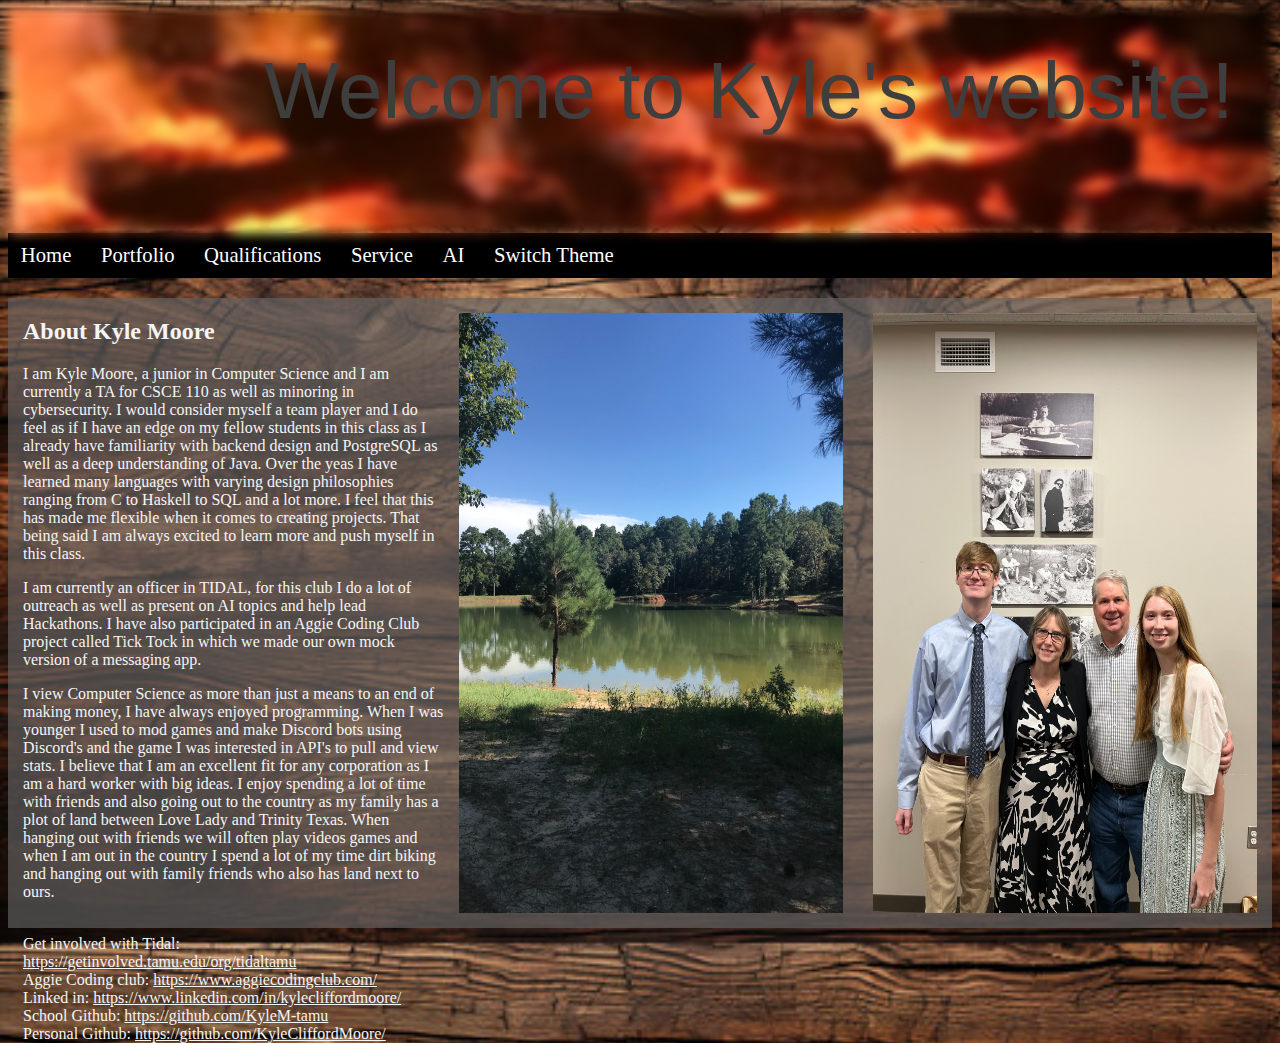
<file: index.html>
<link rel="stylesheet" id="stylesheet" href="style_home_2.css">
<script src="function.js"></script>

<!DOCTYPE html>
<html lang="en">
<head>
    <meta charset="UTF-8">
    <meta name="viewport" content="width=device-width, initial-scale=1.0">
    <title>Kyle Moore's high quality website!</title>
</head>
<body>
    <header role="banner">
    </header>
    <h1>Welcome to Kyle's website!</h1>
    <div class="navbar">
        <a class="nav_button" href = "index.html">Home</a>
        <a class="nav_button" href = "portfolio.html">Portfolio</a>
        <a class="nav_button" href = "qualifications.html">Qualifications</a>
        <a class="nav_button" href = "service.html">Service</a>
        <a class="nav_button" href = "ai.html">AI</a>
        <a class="nav_button" onclick="toggleStyleSheet()">Switch Theme</a>
    </div>
    <div class="mysquare">
        <div class="text_section">

            <h2>About Kyle Moore</h2>
            
            <p>
                I am Kyle Moore, a junior in Computer Science and I am currently a TA for CSCE 110 as well as minoring in cybersecurity. I would consider myself
                a team player and I do feel as if I have an edge on my fellow students in this class as I already have familiarity with backend design and PostgreSQL 
                as well as a deep understanding of Java. Over the yeas I have learned many languages with varying design philosophies ranging from C to Haskell to SQL 
                and a lot more. I feel that this has made me flexible when it comes to creating projects. That being said I am always excited to learn more and push 
                myself in this class.
            </p>

            <p>
                I am currently an officer in TIDAL, for this club I do a lot of outreach as well as present on AI topics and help lead Hackathons. I have also 
                participated in an Aggie Coding Club project called Tick Tock in which we made our own mock version of a messaging app. 
            </p>

            <p> 
                I view Computer Science as more than just a means to an end of making money, I have always enjoyed programming. When I was younger I used to mod 
                games and make Discord bots using Discord's and the game I was interested in API's to pull and view stats. I believe that I am an excellent fit 
                for any corporation as I am a hard worker with big ideas. 
                I enjoy spending a lot of time with friends and also going out to the country 
                as my family has a plot of land between Love Lady and Trinity Texas. When hanging out with friends we will often play videos games 
                and when I am out in the country I spend a lot of my time dirt biking and hanging out with family friends who also has land next to 
                ours.
            </p>

            <p>
                <br>
                Get involved with Tidal: <a href="https://getinvolved.tamu.edu/org/tidaltamu">https://getinvolved.tamu.edu/org/tidaltamu</a>
                <br>
                Aggie Coding club: <a href="https://www.aggiecodingclub.com/">https://www.aggiecodingclub.com/</a>
                <br>
                Linked in: <a href="https://www.linkedin.com/in/kylecliffordmoore/">https://www.linkedin.com/in/kylecliffordmoore/</a>
                <br>
                School Github: <a href="https://github.com/KyleM-tamu">https://github.com/KyleM-tamu</a>
                <br>
                Personal Github: <a href="https://github.com/KyleCliffordMoore/">https://github.com/KyleCliffordMoore/</a>
            </p>
        </div>

        <img src="assets/IMG_0398.jpg">
        <img src="assets/IMG_0621.jpg">
    </div>
    <script defer>
        const urlParams = new URLSearchParams(window.location.search);
        htmlOnly = urlParams.get('htmlonly');
    
        if (htmlOnly !== null) {
            window.location.href = 'no_html_1/index.html';
        }
    </script>
</body>
</html>
</file>
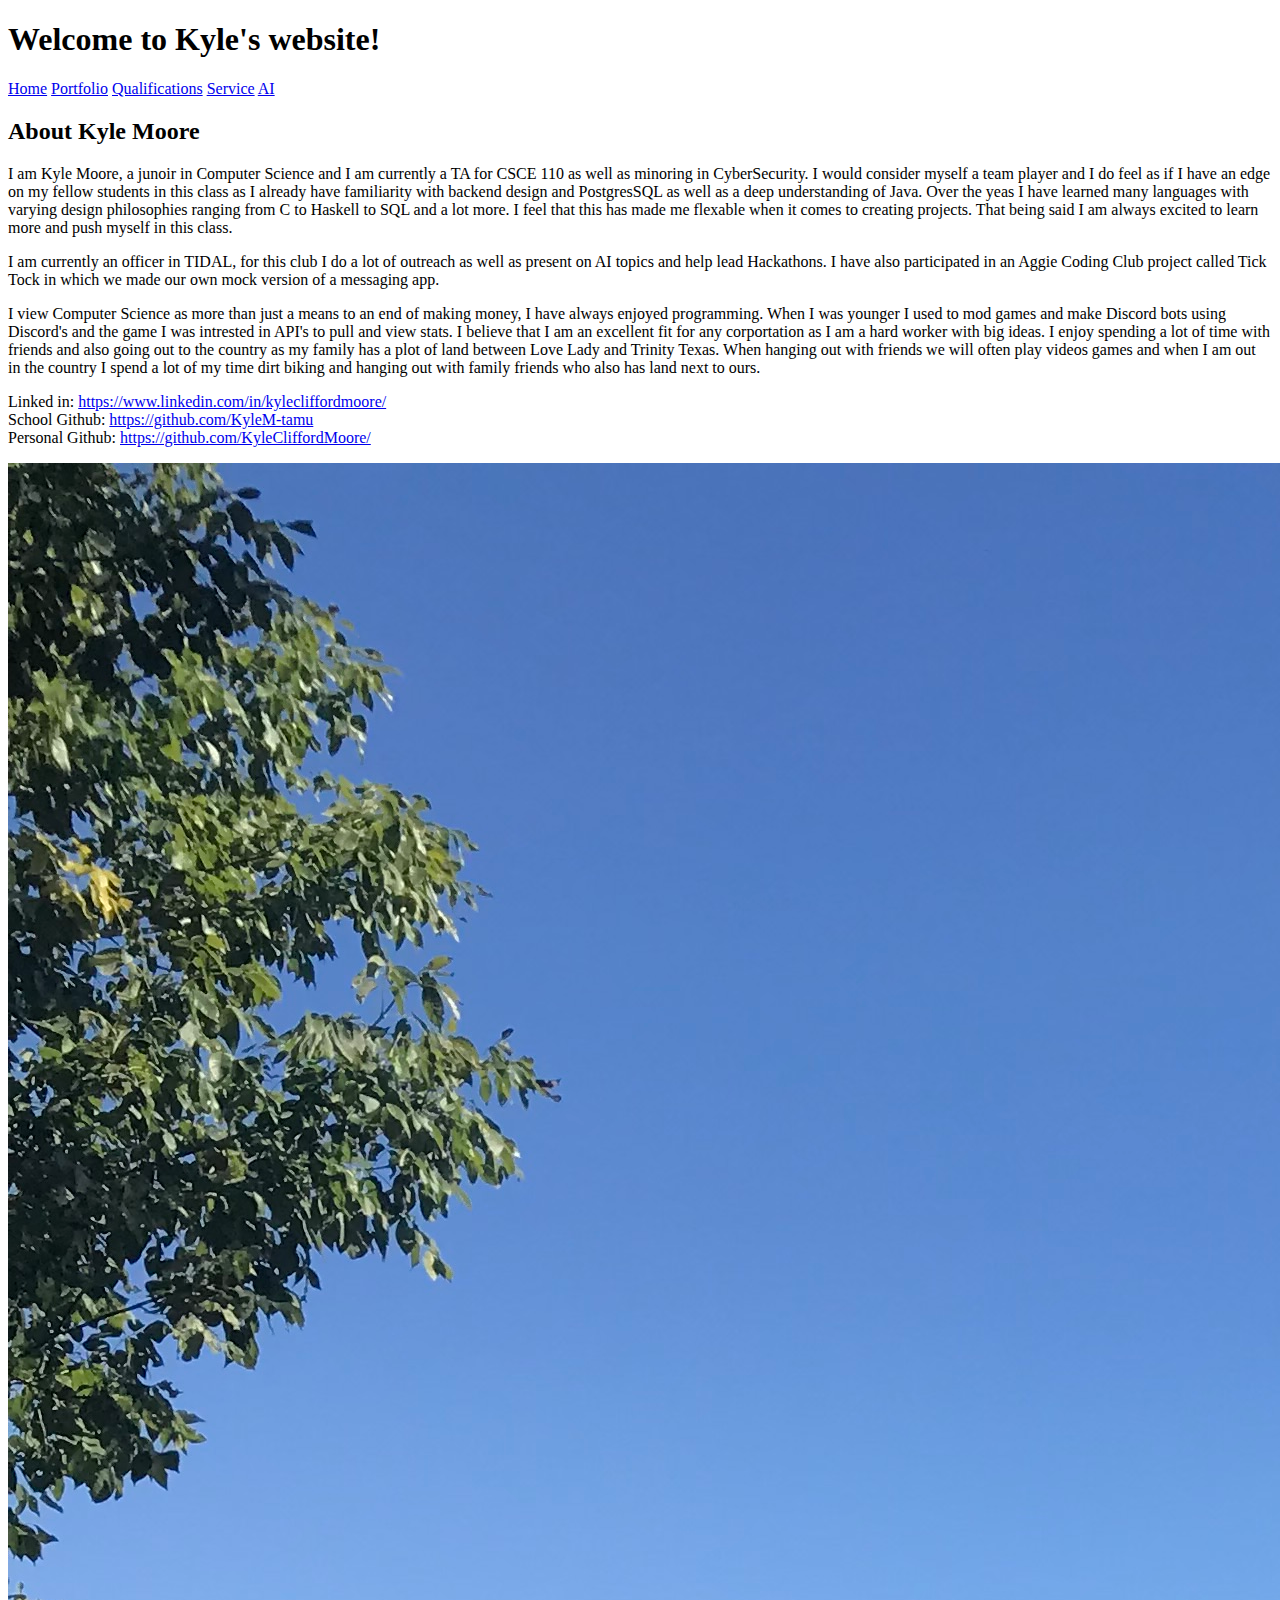
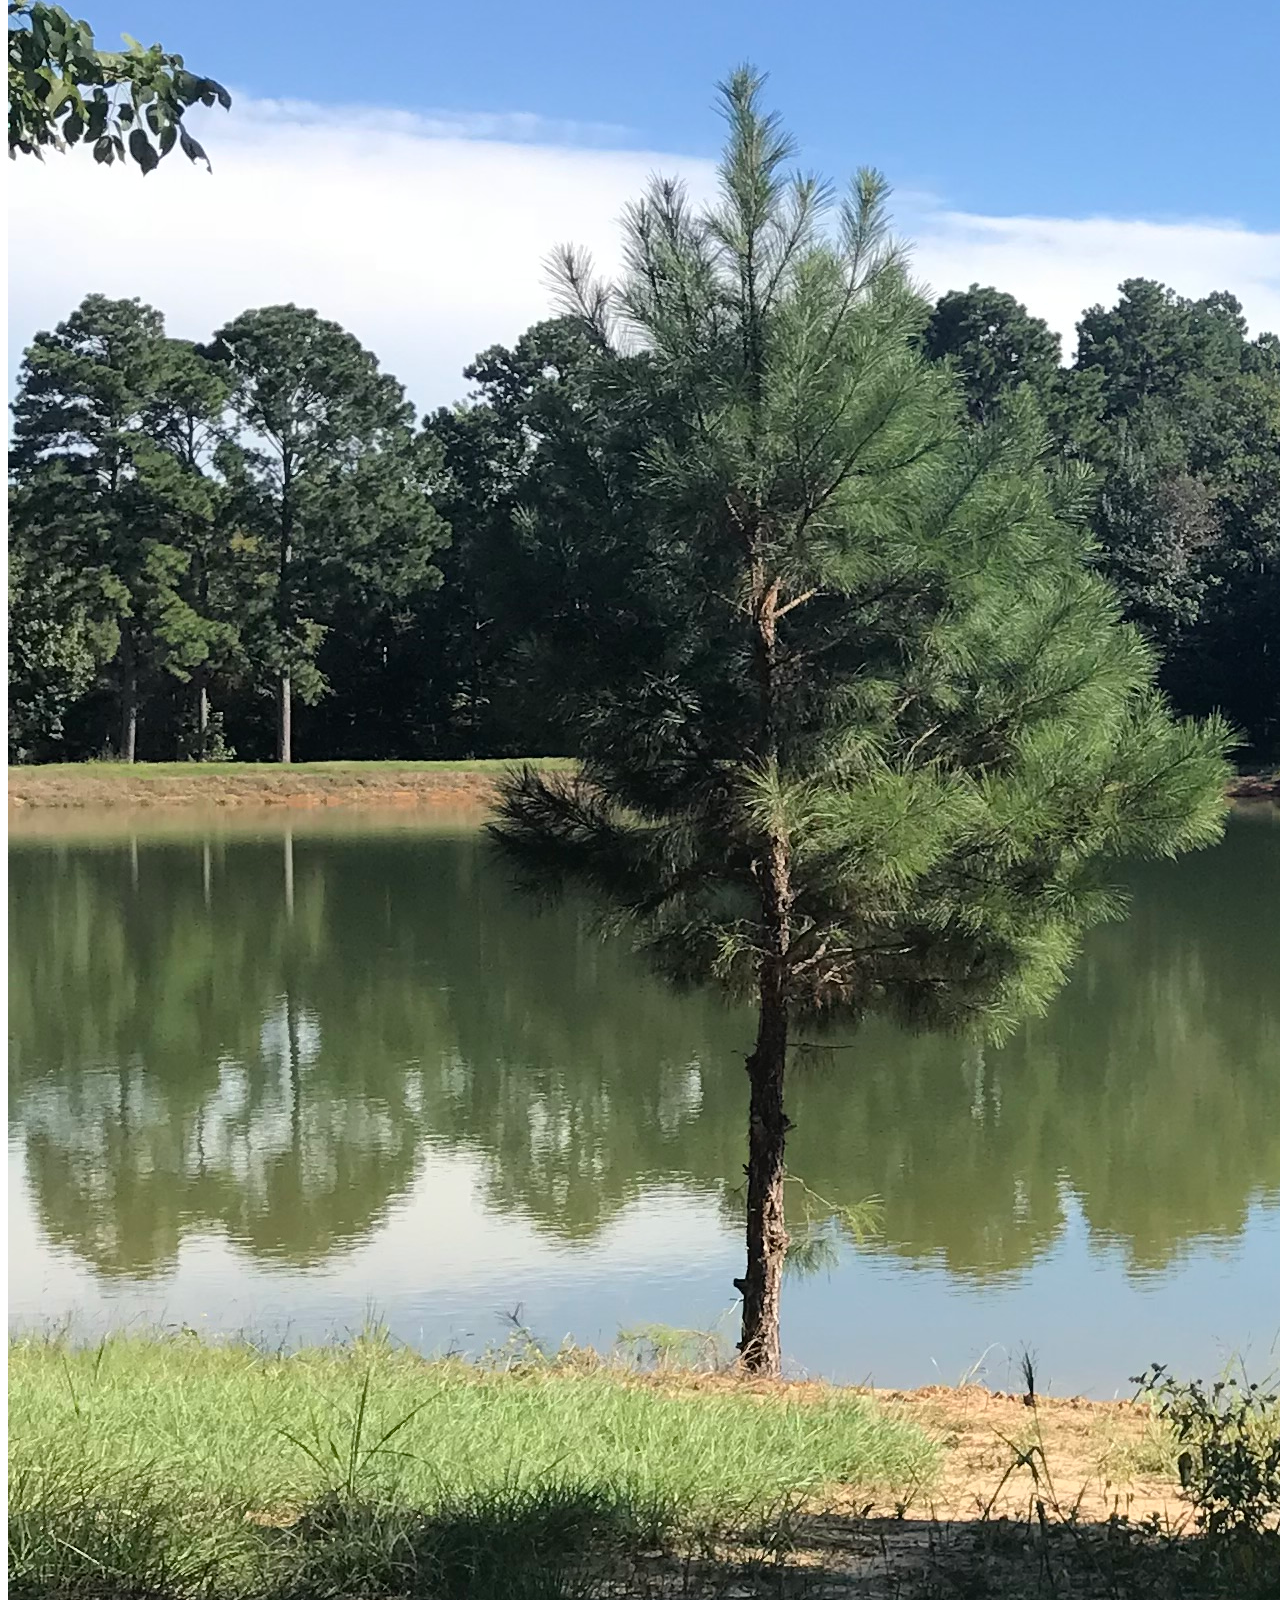
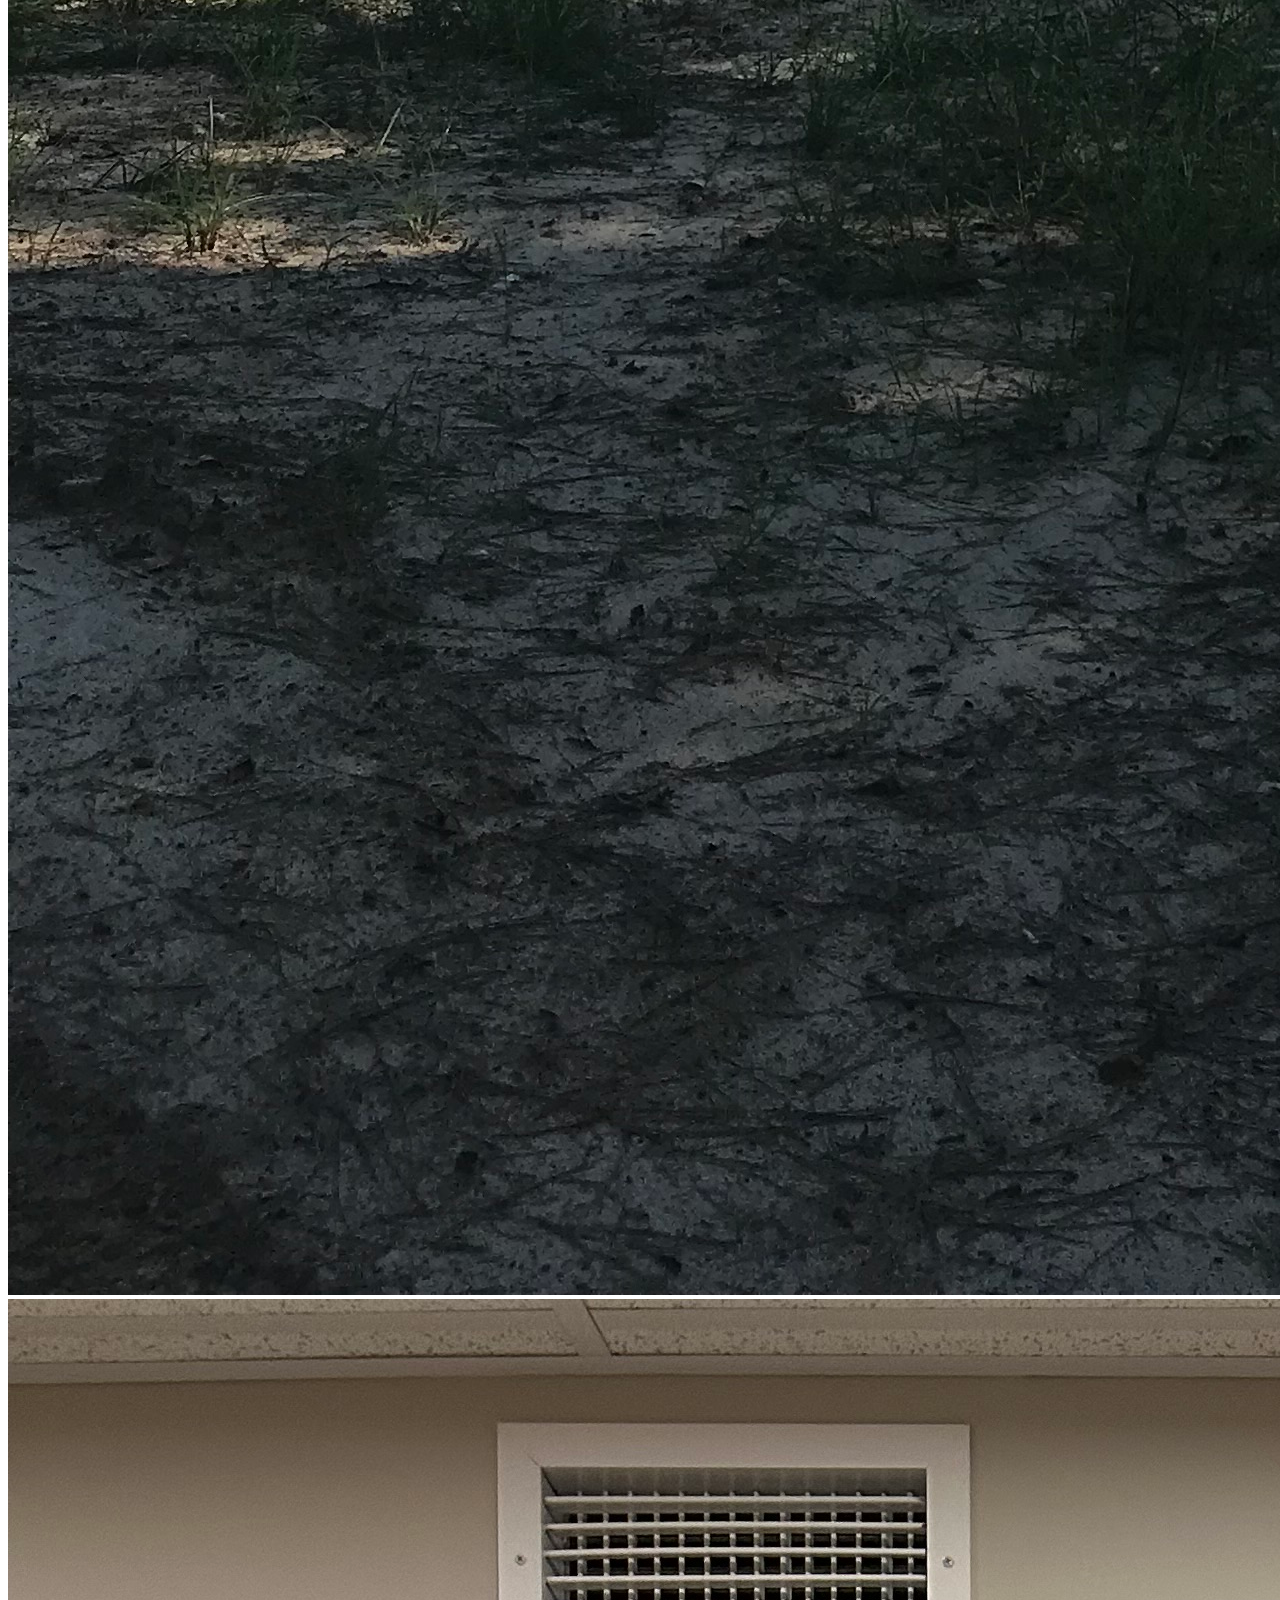
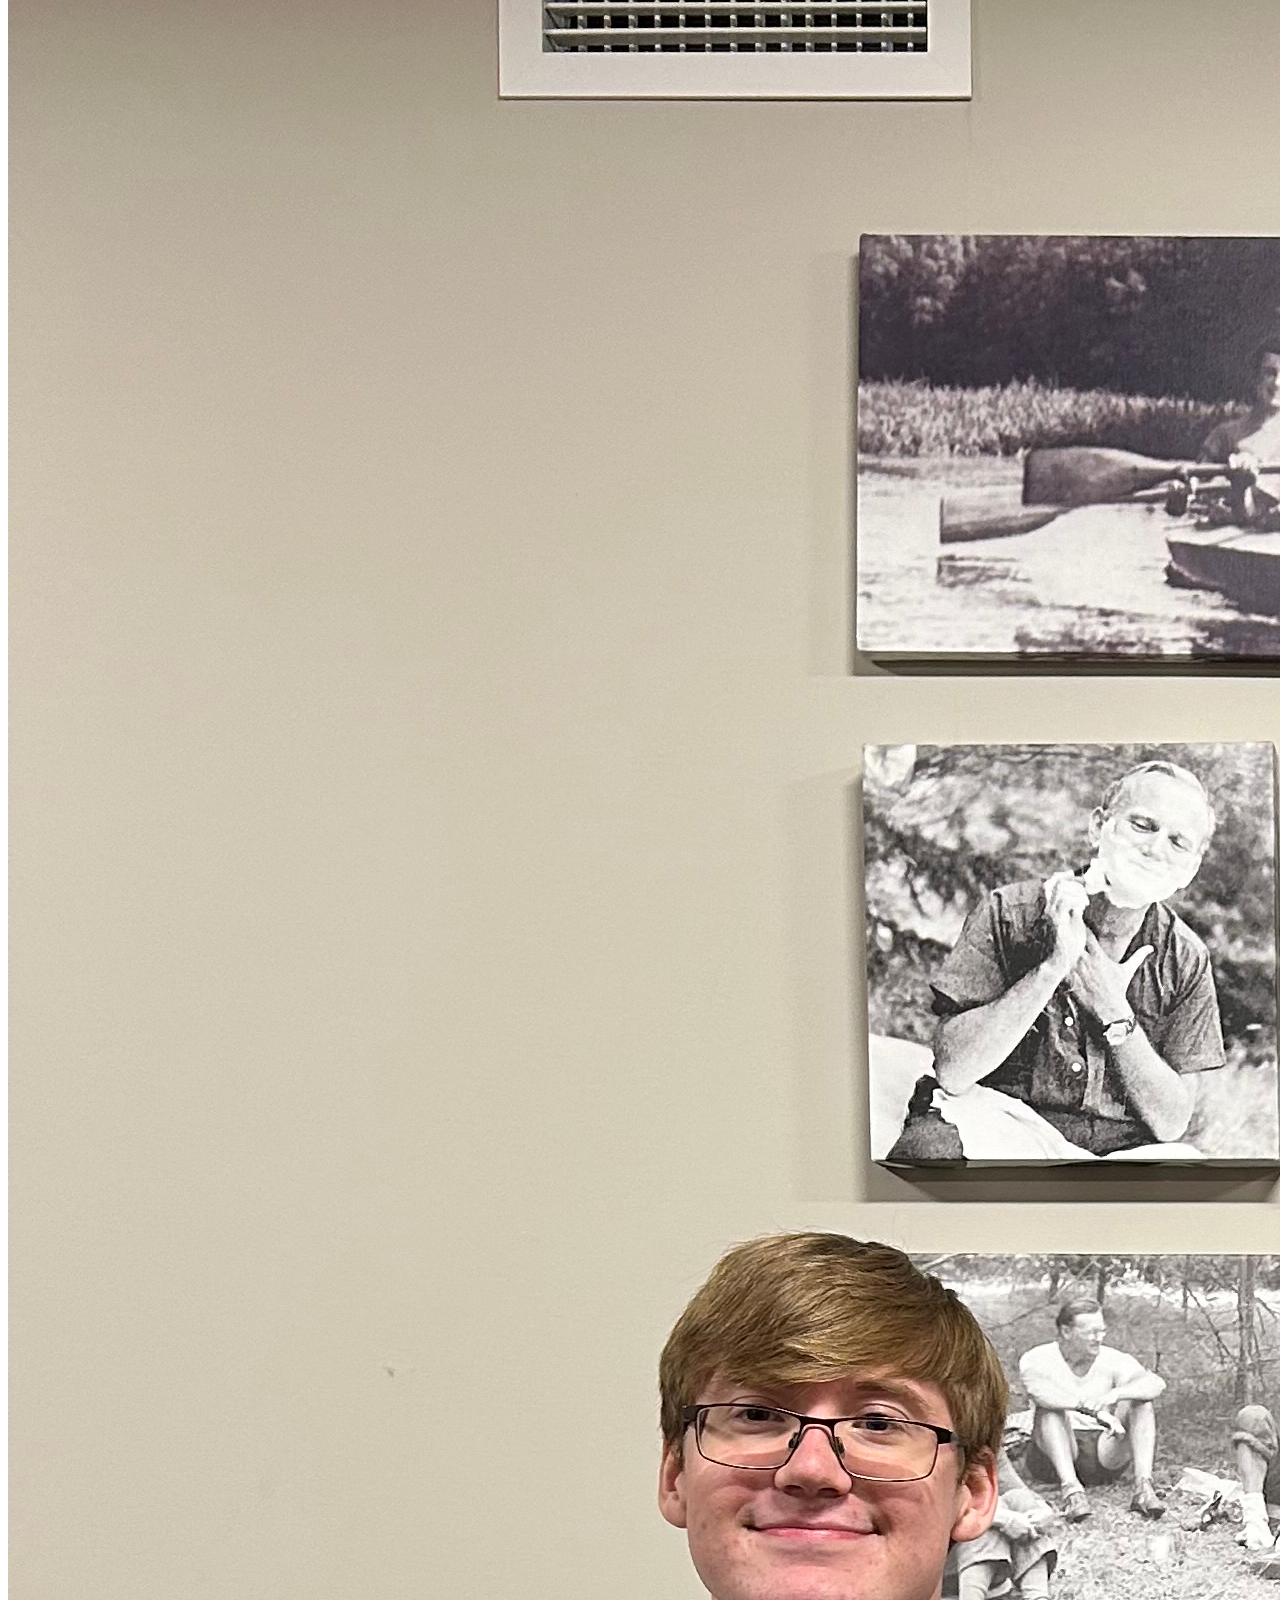
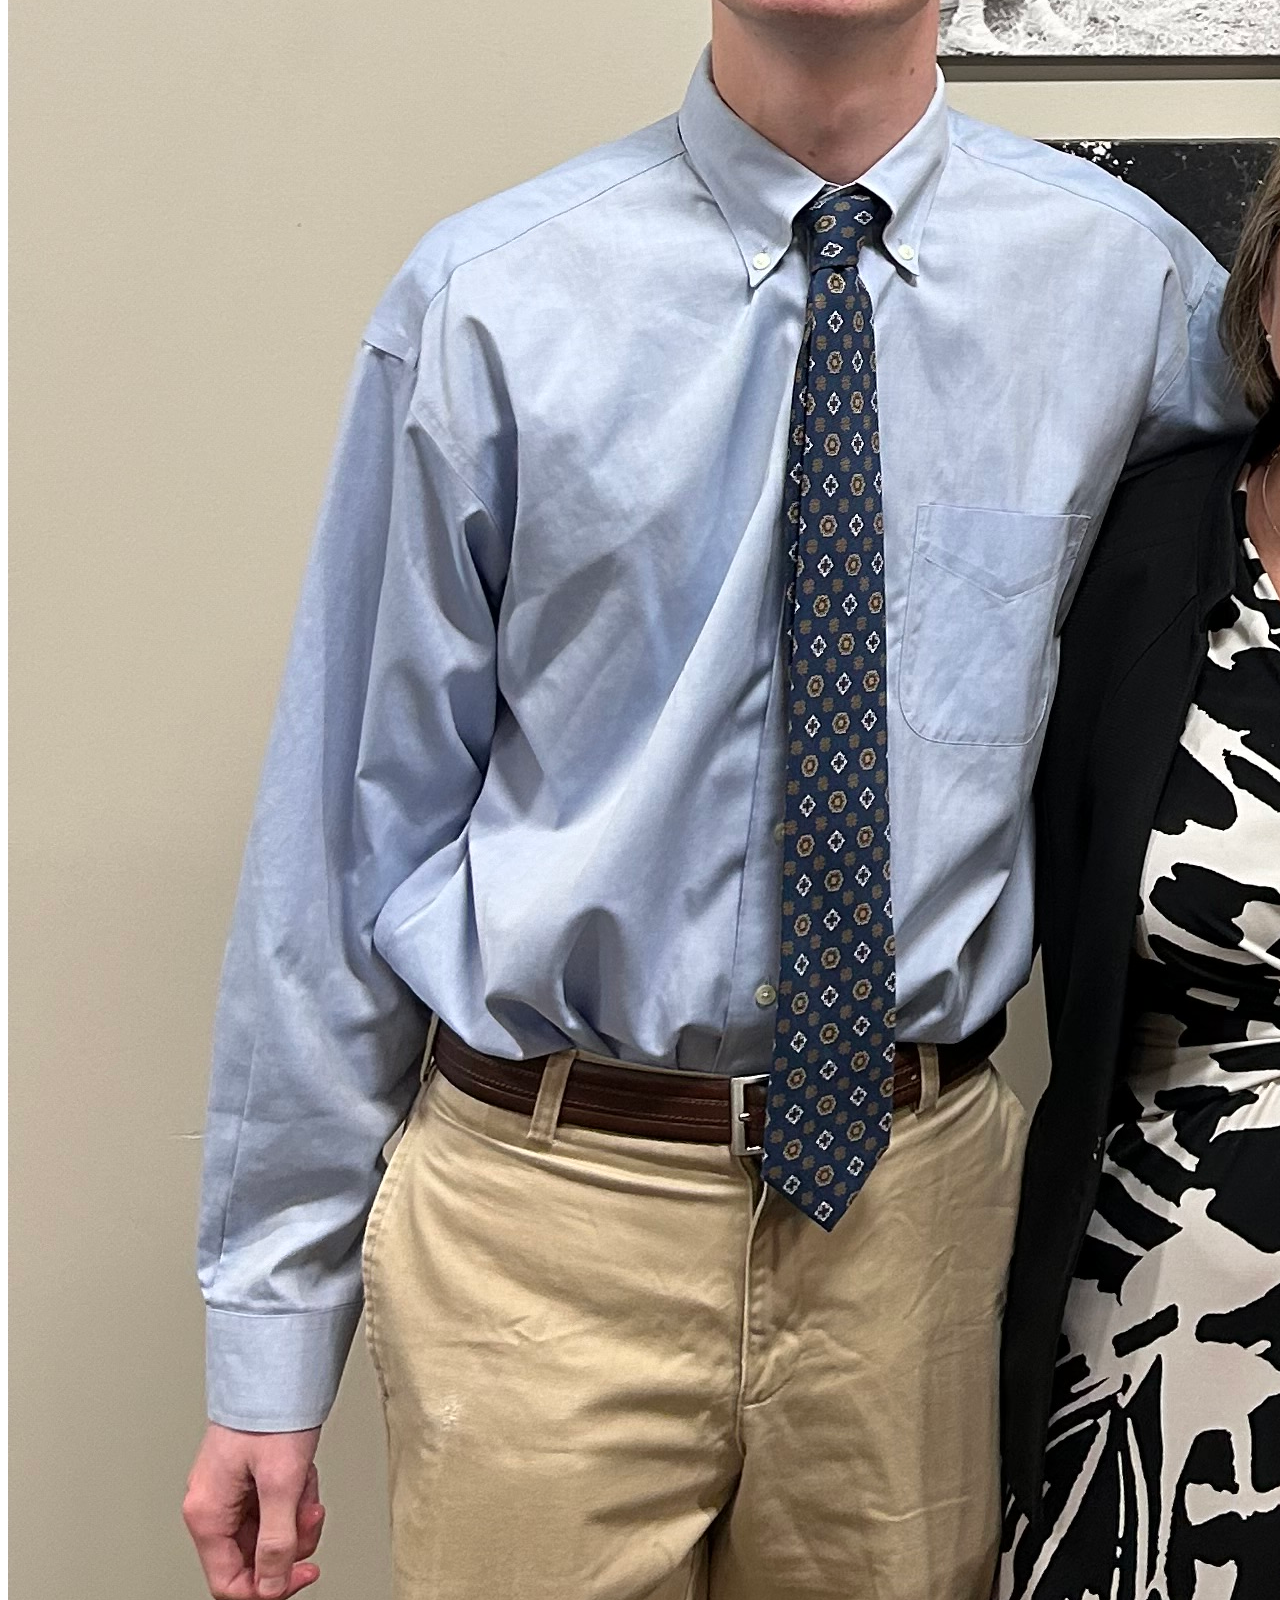
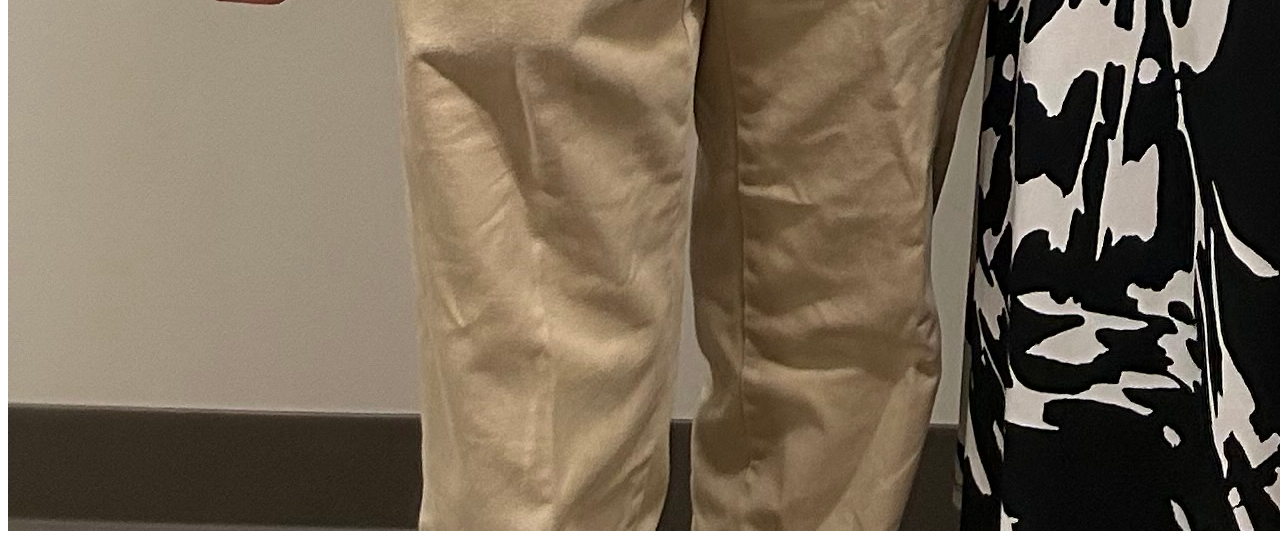
<file: no_html_1/index.html>
<!-- <link rel="stylesheet" href="style_home_1.css"> -->

<!DOCTYPE html>
<html lang="en">
<head>
    <meta charset="UTF-8">
    <meta name="viewport" content="width=device-width, initial-scale=1.0">
    <title>Kyle Moore's high quality website!</title>
</head>
<body>
    <header role="banner">
    </header>
    <h1>Welcome to Kyle's website!</h1>
    <div class="navbar">
        <a class="nav_button" href = "index.html">Home</a>
        <a class="nav_button" href = "portfolio.html">Portfolio</a>
        <a class="nav_button" href = "qualifications.html">Qualifications</a>
        <a class="nav_button" href = "service.html">Service</a>
        <a class="nav_button" href = "ai.html">AI</a>
    </div>
    <div class="mysquare">
        <div class="text_section">

            <h2>About Kyle Moore</h2>
            
            <p>
                I am Kyle Moore, a junoir in Computer Science and I am currently a TA for CSCE 110 as well as minoring in CyberSecurity. I would consider myself
                a team player and I do feel as if I have an edge on my fellow students in this class as I already have familiarity with backend design and PostgresSQL 
                as well as a deep understanding of Java. Over the yeas I have learned many languages with varying design philosophies ranging from C to Haskell to SQL 
                and a lot more. I feel that this has made me flexable when it comes to creating projects. That being said I am always excited to learn more and push 
                myself in this class.
            </p>

            <p>
                I am currently an officer in TIDAL, for this club I do a lot of outreach as well as present on AI topics and help lead Hackathons. I have also 
                participated in an Aggie Coding Club project called Tick Tock in which we made our own mock version of a messaging app. 
            </p>

            <p> 
                I view Computer Science as more than just a means to an end of making money, I have always enjoyed programming. When I was younger I used to mod 
                games and make Discord bots using Discord's and the game I was intrested in API's to pull and view stats. I believe that I am an excellent fit 
                for any corportation as I am a hard worker with big ideas. 
                I enjoy spending a lot of time with friends and also going out to the country 
                as my family has a plot of land between Love Lady and Trinity Texas. When hanging out with friends we will often play videos games 
                and when I am out in the country I spend a lot of my time dirt biking and hanging out with family friends who also has land next to 
                ours.
            </p>

            <p>
                Linked in: <a href="https://www.linkedin.com/in/kylecliffordmoore/">https://www.linkedin.com/in/kylecliffordmoore/</a>
                <br>
                School Github: <a href="https://github.com/KyleM-tamu">https://github.com/KyleM-tamu</a>
                <br>
                Personal Github: <a href="https://github.com/KyleCliffordMoore/">https://github.com/KyleCliffordMoore/</a>
            </p>
        </div>

        <img src="assets/IMG_0398.jpg">
        <img src="assets/IMG_0621.jpg">
    </div>
    <script defer>
        const urlParams = new URLSearchParams(window.location.search);
        htmlOnly = urlParams.get('htmlonly');
    
        if (htmlOnly !== null) {
            window.location.href = 'newpage.html';
        }
    </script>
</body>
</html>
</file>
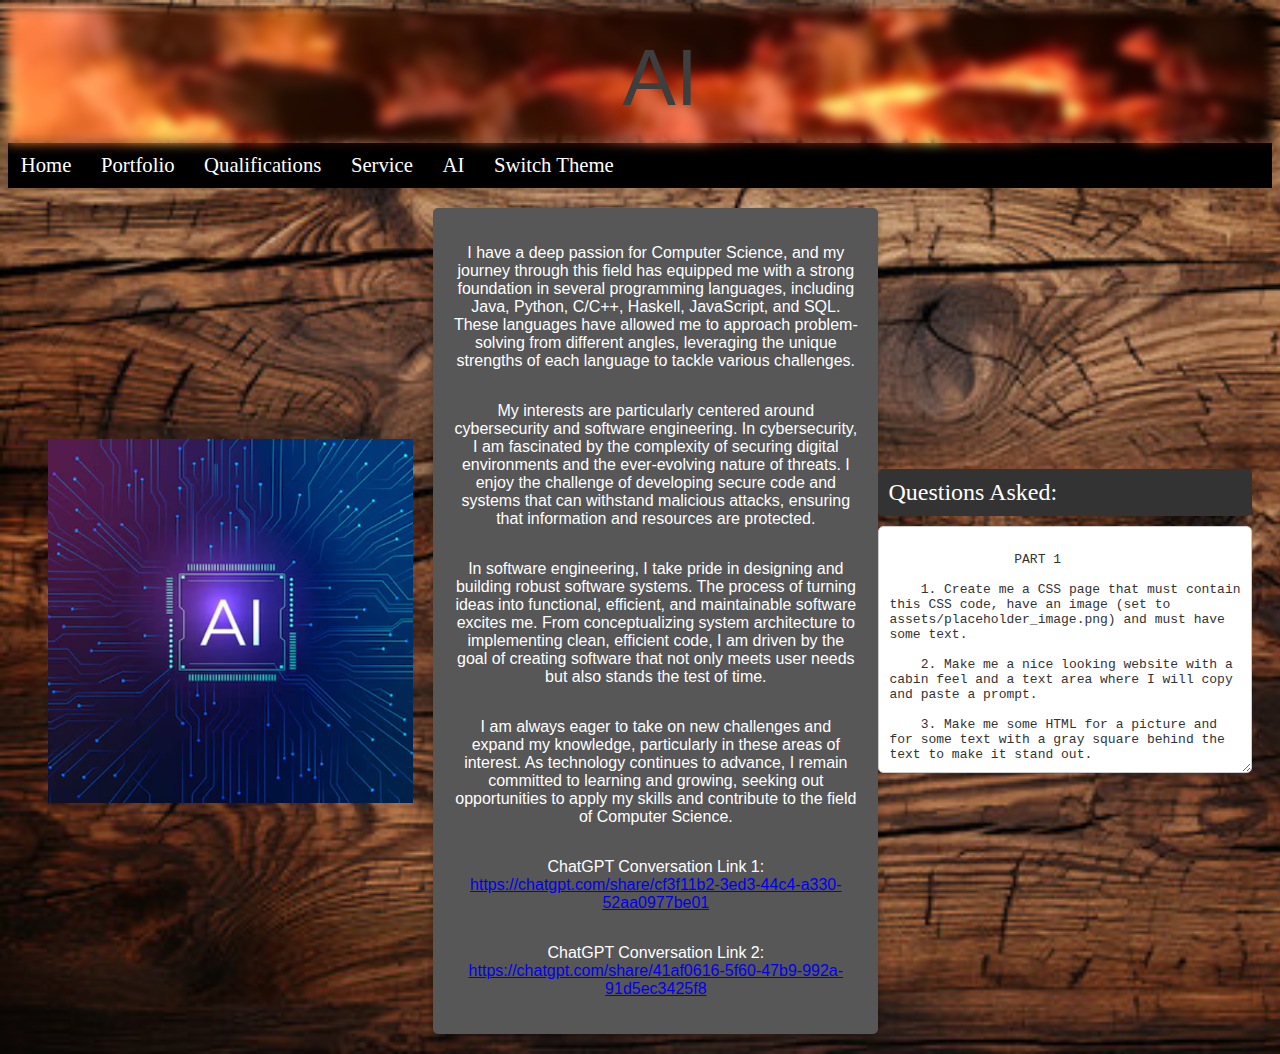
<file: ai.html>
<link rel="stylesheet" id="stylesheet" href="style_ai_2.css">
<script src="function.js"></script>

<!DOCTYPE html>
<html lang="en">
<head>
    <meta charset="UTF-8">
    <meta name="viewport" content="width=device-width, initial-scale=1.0">
    <title>Kyle Moore's high quality website!</title>
</head>
<body>
    <header role="banner">
    </header>
    <h1>AI</h1>
    <div class="navbar">
        <a class="nav_button" href = "index.html">Home</a>
        <a class="nav_button" href = "portfolio.html">Portfolio</a>
        <a class="nav_button" href = "qualifications.html">Qualifications</a>
        <a class="nav_button" href = "service.html">Service</a>
        <a class="nav_button" href = "ai.html">AI</a>
        <a class="nav_button" onclick="toggleStyleSheet()">Switch Theme</a>
    </div>
    <div class="container">
        <div class="image-text-container">
            <img src="assets/ai.png" alt="Descriptive Alt Text" class="image">
            <!-- <div class="text-overlay">
                <p>This is the text that stands out with a gray background.</p>
            </div> -->
        </div>
        <div class="right-square">
            <p>
                I have a deep passion for Computer Science, and my journey through this field has equipped me with a strong foundation in several programming languages, including Java, Python, C/C++, Haskell, JavaScript, and SQL. These languages have allowed me to approach problem-solving from different angles, leveraging the unique strengths of each language to tackle various challenges.
            </p>
            
            <p>
                My interests are particularly centered around cybersecurity and software engineering. In cybersecurity, I am fascinated by the complexity of securing digital environments and the ever-evolving nature of threats. I enjoy the challenge of developing secure code and systems that can withstand malicious attacks, ensuring that information and resources are protected.
            </p>
            
            <p>
                In software engineering, I take pride in designing and building robust software systems. The process of turning ideas into functional, efficient, and maintainable software excites me. From conceptualizing system architecture to implementing clean, efficient code, I am driven by the goal of creating software that not only meets user needs but also stands the test of time.
            </p>
            
            <p>
                I am always eager to take on new challenges and expand my knowledge, particularly in these areas of interest. As technology continues to advance, I remain committed to learning and growing, seeking out opportunities to apply my skills and contribute to the field of Computer Science.
            </p>

            <p>ChatGPT Conversation Link 1: <a href="https://chatgpt.com/share/cf3f11b2-3ed3-44c4-a330-52aa0977be01">https://chatgpt.com/share/cf3f11b2-3ed3-44c4-a330-52aa0977be01</a></p>
            <p>ChatGPT Conversation Link 2: <a href="https://chatgpt.com/share/41af0616-5f60-47b9-992a-91d5ec3425f8">https://chatgpt.com/share/41af0616-5f60-47b9-992a-91d5ec3425f8</a></p>
        </div>



        <div class="flex_section">
            <div class="title">Questions Asked:</div>
            <textarea rows="15" cols="80" readonly>

                PART 1

    1. Create me a CSS page that must contain this CSS code, have an image (set to assets/placeholder_image.png) and must have some text.
    
    2. Make me a nice looking website with a cabin feel and a text area where I will copy and paste a prompt.
    
    3. Make me some HTML for a picture and for some text with a gray square behind the text to make it stand out.
    
    4. Make me a big square on the right.
    
    5. Create me a text box with my prompts in it.
    
    6. I am interested in Computer Science, I know Java, Python, C/C++, Haskell, JavaScript, SQL. I like cybersecurity and software engineering. Create me a <p></p> talking about all of that.
    
    7. No create me a textbox, that contains what I have asked you to create, just the <p></p> please.
    
    8. No create me a textbox, that contains what I have asked you to create, just the <p></p> please.
    
    9. Make me a textbox, that contains what I have asked you to create, just the <p></p> please.
    
    10. No create me a textbox, that contains the questions that I have asked you, not what you generated, the questions themselves.
    
    11. Yes like that, but can you have all of them?


                STYLE 2

                here is some html of a webpage, make it look super good please!!!! and fill in put our conversation here with my parts of our conversation 
            </textarea>
        </div>

    </div>
    <script defer>
        const urlParams = new URLSearchParams(window.location.search);
        htmlOnly = urlParams.get('htmlonly');
    
        if (htmlOnly !== null) {
            window.location.href = 'no_html_1/ai.html';
        }
    </script>
</body>
</html>
</file>
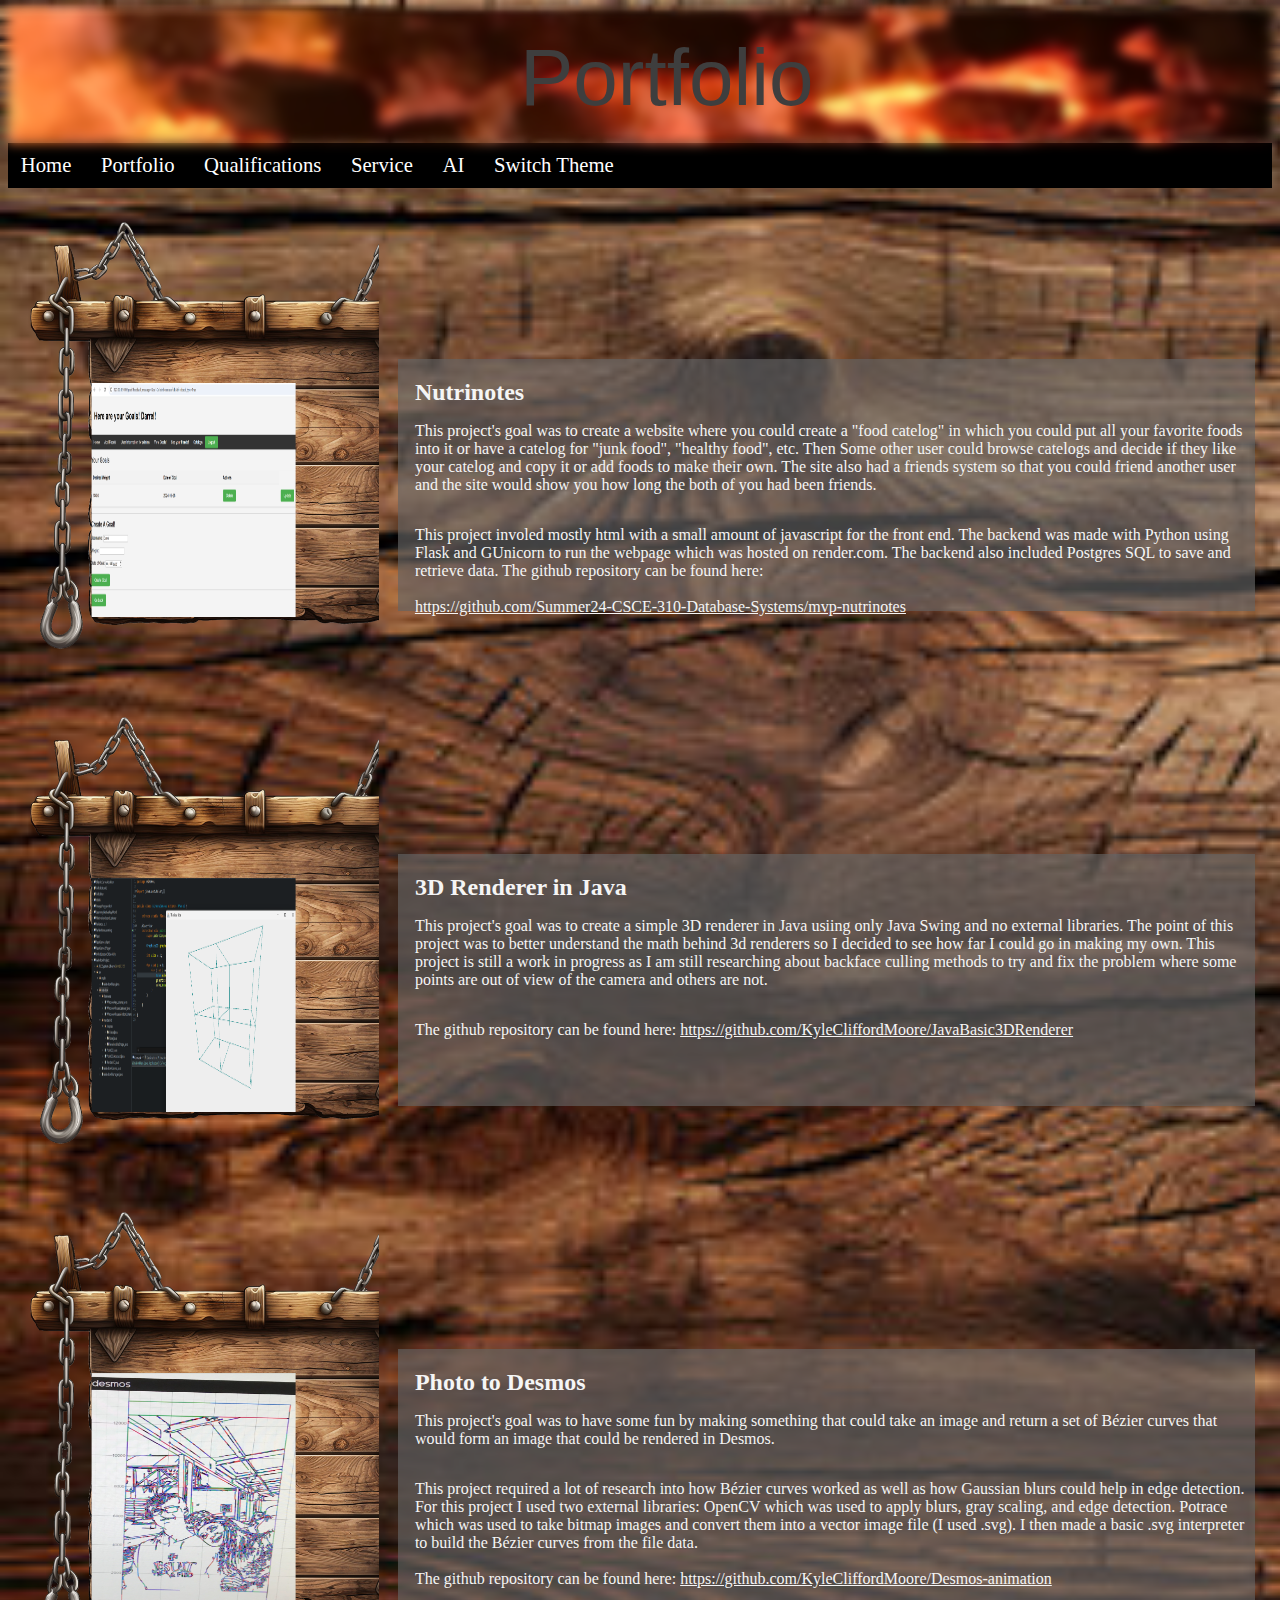
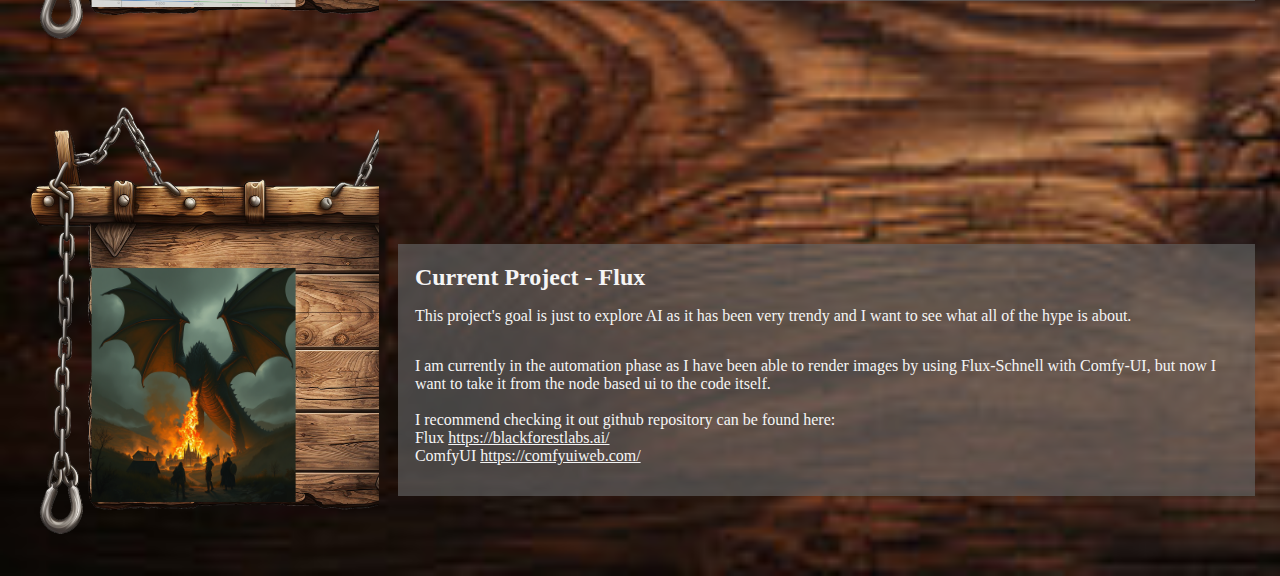
<file: portfolio.html>
<link rel="stylesheet" id="stylesheet" href="style_portfolio_2.css">
<script src="function.js"></script>

<!DOCTYPE html>
<html lang="en">
<head>
    <meta charset="UTF-8">
    <meta name="viewport" content="width=device-width, initial-scale=1.0">
    <title>Kyle Moore's high quality website!</title>
</head>
<body>
    <header role="banner">
    </header>
    <h1>Portfolio</h1>
    <div class="navbar">
        <a class="nav_button" href = "index.html">Home</a>
        <a class="nav_button" href = "portfolio.html">Portfolio</a>
        <a class="nav_button" href = "qualifications.html">Qualifications</a>
        <a class="nav_button" href = "service.html">Service</a>
        <a class="nav_button" href = "ai.html">AI</a>
        <a class="nav_button" onclick="toggleStyleSheet()">Switch Theme</a>
    </div>
    <div class="pro1">
        <img class="img1" src="assets/proj1.png">
        
        <div class="mysquare">
            <h2>Nutrinotes</h2>
            <p> 
                This project's goal was to create a website where you could create a "food catelog" in which you could put all your favorite foods into it or have a 
                catelog for "junk food", "healthy food", etc. Then Some other user could browse catelogs and decide if they like your catelog and copy it or add foods
                to make their own. The site also had a friends system so that you could friend another user and the site would show you how long the both of you had 
                been friends.
            </p>

            <p>
                This project involed mostly html with a small amount of javascript for the front end. The backend was made with Python using Flask and GUnicorn to 
                run the webpage which was hosted on render.com. The backend also included Postgres SQL to save and retrieve data. The github repository can be found 
                here: <br> <br>
                <a href="https://github.com/Summer24-CSCE-310-Database-Systems/mvp-nutrinotes">https://github.com/Summer24-CSCE-310-Database-Systems/mvp-nutrinotes</a>
            </p>
            
        </div>
    </div>
    <div class="pro1">
        <img class="img1" src="assets/Proj2.png">
        
        <div class="mysquare">
            <h2>3D Renderer in Java</h2>
            <p> 
                This project's goal was to create a simple 3D renderer in Java usiing only Java Swing and no external libraries. The point of this project was 
                to better understand the math behind 3d renderers so I decided to see how far I could go in making my own. This project is still a work in progress 
                as I am still researching about backface culling methods to try and fix the problem where some points are out of view of the camera and others are not.
            </p>

            <p>
                The github repository can be found here: 
                <a href="https://github.com/KyleCliffordMoore/JavaBasic3DRenderer">https://github.com/KyleCliffordMoore/JavaBasic3DRenderer</a>
            </p>
        </div>
    </div>
    <div class="pro1">
        <img class="img1" src="assets/Proj3.jpg">
        
        <div class="mysquare">
            <h2>Photo to Desmos</h2>
            <p> 
                This project's goal was to have some fun by making something that could take an image and return a set of Bézier curves that would form an image 
                that could be rendered in Desmos.
            </p>

            <p>

                This project required a lot of research into how Bézier curves worked as well as how Gaussian blurs could help in edge detection. For this project I 
                used two external libraries: OpenCV which was used to apply blurs, gray scaling, and edge detection. Potrace which was used to take bitmap images 
                and convert them into a vector image file (I used .svg). I then made a basic .svg interpreter to build the Bézier curves from the file data.

                <br><br>
                The github repository can be found here: 
                <a href="https://github.com/KyleCliffordMoore/Desmos-animation">https://github.com/KyleCliffordMoore/Desmos-animation</a>
            </p>
        </div>
    </div>
    <div class="pro1">
        <img class="img1" src="assets/Proj4.png">
        
        <div class="mysquare">
            <h2>Current Project - Flux</h2>
            <p> 
                This project's goal is just to explore AI as it has been very trendy and I want to see what all of the hype is about.
            </p>

            <p>
                I am currently in the automation phase as I have been able to render images by using Flux-Schnell with Comfy-UI, but now I want to take it from 
                the node based ui to the code itself.

                <br><br>
                I recommend checking it out github repository can be found here:
                <br> Flux 
                <a href="https://blackforestlabs.ai/">https://blackforestlabs.ai/</a>
                <br> ComfyUI
                <a href="https://comfyuiweb.com/">https://comfyuiweb.com/</a>
        </div>
    </div>
    <script defer>
        const urlParams = new URLSearchParams(window.location.search);
        htmlOnly = urlParams.get('htmlonly');
    
        if (htmlOnly !== null) {
            window.location.href = 'no_html_1/portfolio.html';
        }
    </script>
</body>
</html>
</file>
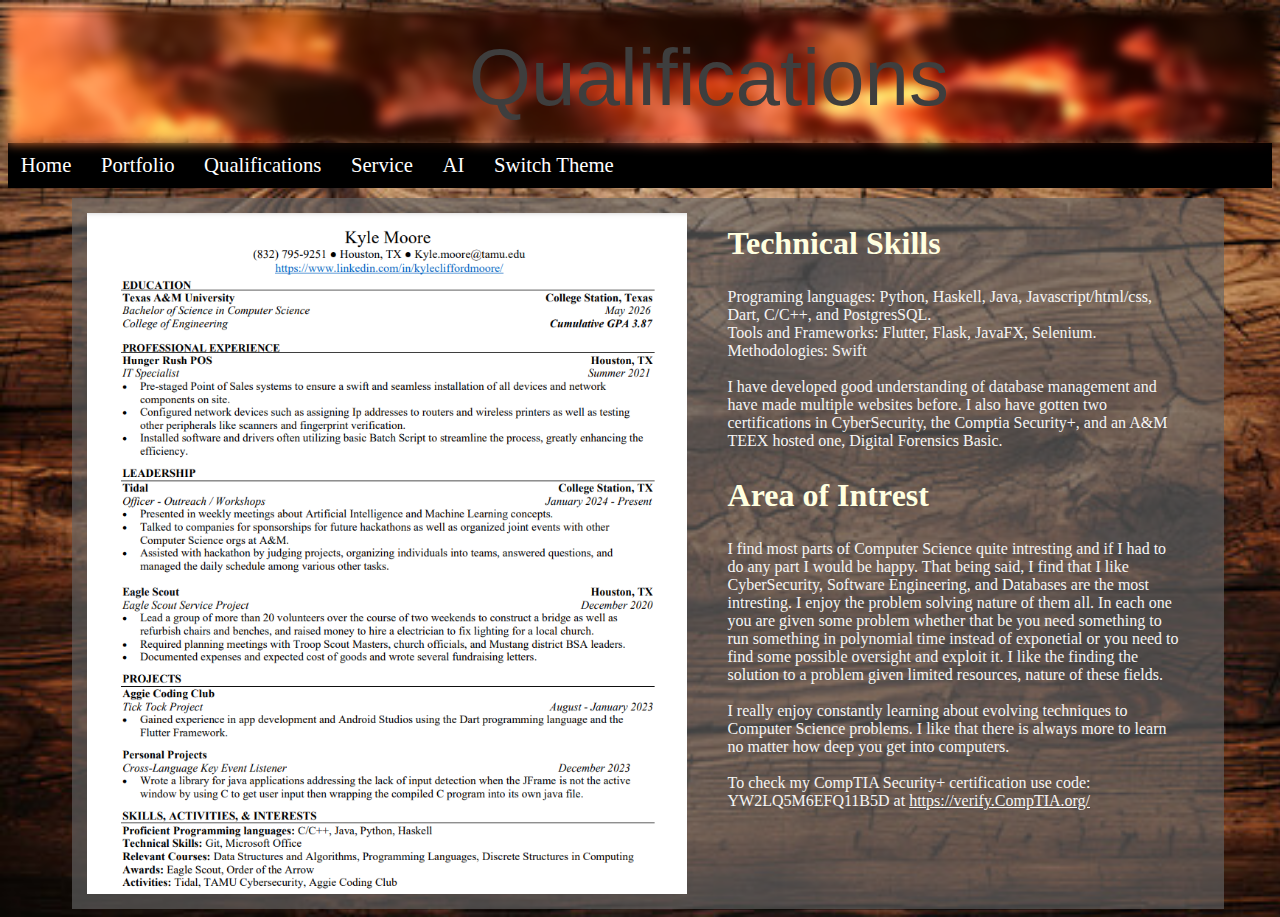
<file: qualifications.html>
<link rel="stylesheet" id="stylesheet" href="style_qualifications_2.css">
<script src="function.js"></script>

<!DOCTYPE html>
<html lang="en">
<head>
    <meta charset="UTF-8">
    <meta name="viewport" content="width=device-width, initial-scale=1.0">
    <title>Kyle Moore's high quality website!</title>
</head>
<body>
    <header role="banner">
    </header>
    <h1>Qualifications</h1>
    <div class="navbar">
        <a class="nav_button" href = "index.html">Home</a>
        <a class="nav_button" href = "portfolio.html">Portfolio</a>
        <a class="nav_button" href = "qualifications.html">Qualifications</a>
        <a class="nav_button" href = "service.html">Service</a>
        <a class="nav_button" href = "ai.html">AI</a>
        <a class="nav_button" onclick="toggleStyleSheet()">Switch Theme</a>
    </div>

    <div class="mysquare">
        <img src="assets/resume.png">
        <div class="content_section">
            <h2>Technical Skills</h2>
            <p>
                Programing languages: Python, Haskell, Java, Javascript/html/css, Dart, C/C++, and PostgresSQL.
                <br>
                Tools and Frameworks: Flutter, Flask, JavaFX, Selenium.
                <br>
                Methodologies: Swift
                <br><br>
                I have developed good understanding of database management and have made multiple websites before. I also have gotten two certifications in 
                CyberSecurity, the Comptia Security+, and an A&M TEEX hosted one, Digital Forensics Basic.

            </p>
            <div class="content_section">
                <h2>Area of Intrest</h2>
                <p>
                        I find most parts of Computer Science quite intresting and if I had to do any part I would be happy. 
                    That being said, I find that I like CyberSecurity, Software Engineering, and Databases are the most intresting. I enjoy the problem solving 
                    nature of them all. In each one you are given some problem whether that be you need something to run something in polynomial time instead of 
                    exponetial or you need to find some possible oversight and exploit it. I like the finding the solution to a problem given limited resources, 
                    nature of these fields.
                    <br>
                    <br>
                    I really enjoy constantly learning about evolving techniques to Computer Science problems. I like that there is always more to learn 
                    no matter how deep you get into computers.
                    <br>
                    <br>
                    To check my CompTIA Security+ certification use code: YW2LQ5M6EFQ11B5D at <a href="https://verify.CompTIA.org/">https://verify.CompTIA.org/</a>
                </p>
            </div>
        </div>

    </div>
    <script defer>
        const urlParams = new URLSearchParams(window.location.search);
        htmlOnly = urlParams.get('htmlonly');
    
        if (htmlOnly !== null) {
            window.location.href = 'no_html_1/qualifications.html';
        }
    </script>
</body>
</html>
</file>
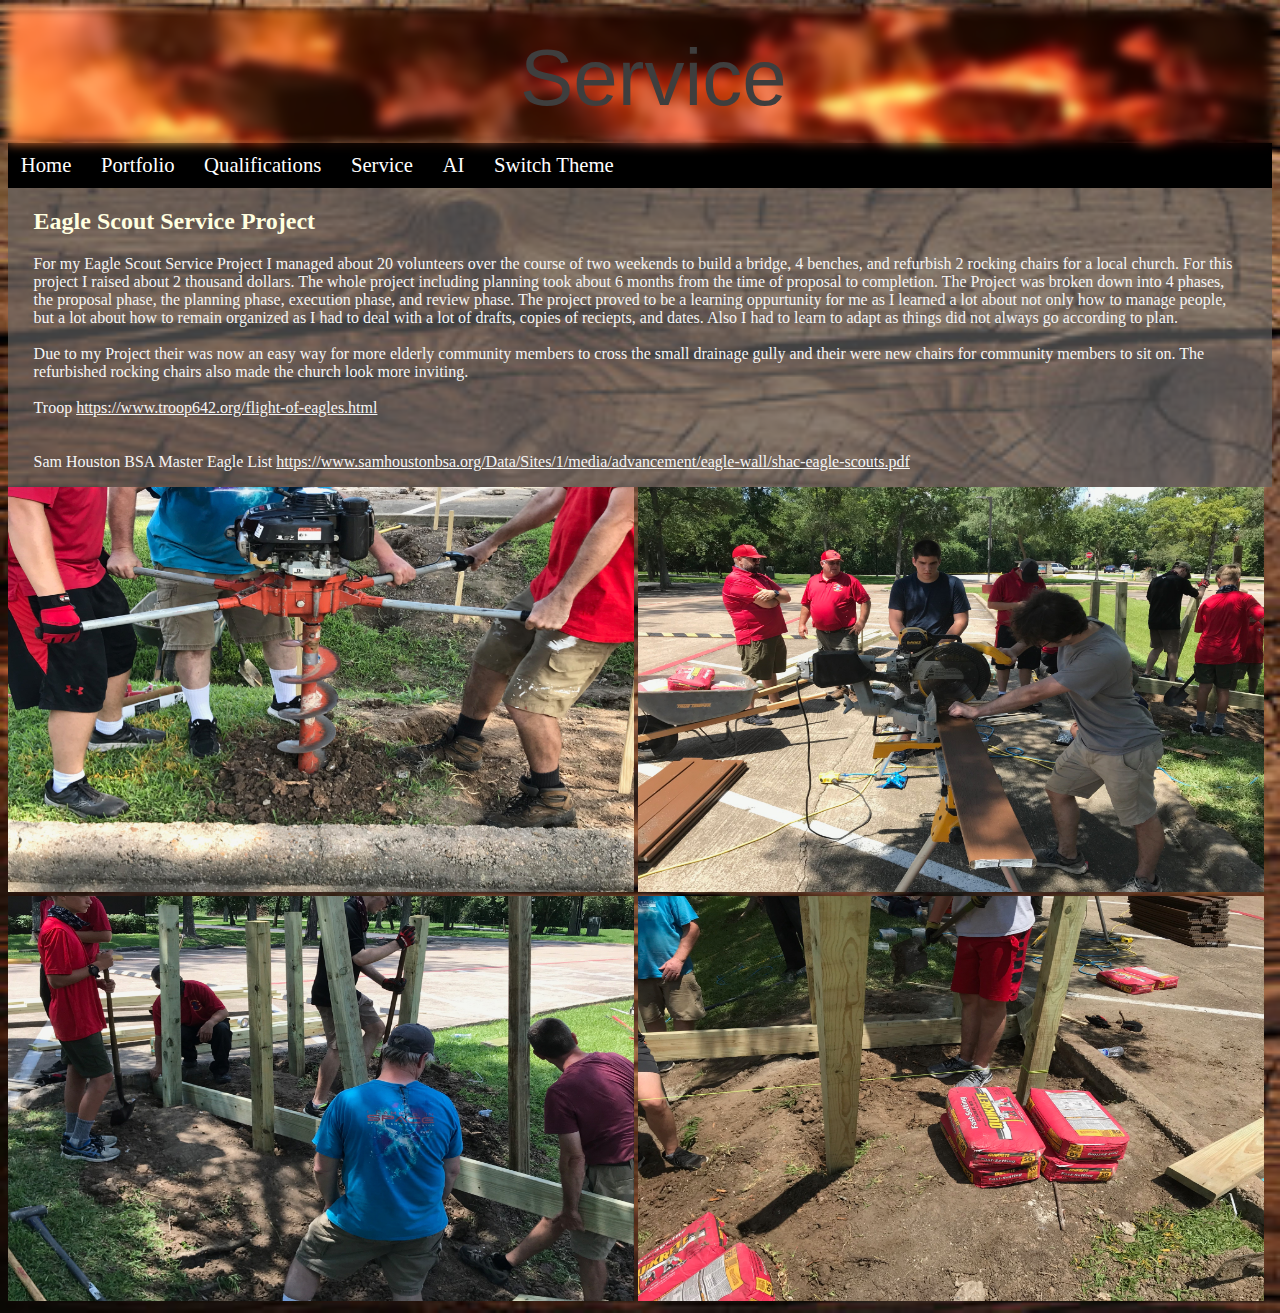
<file: service.html>
<link rel="stylesheet" id="stylesheet" href="style_service_2.css">
<script src="function.js"></script>

<!DOCTYPE html>
<html lang="en">
<head>
    <meta charset="UTF-8">
    <meta name="viewport" content="width=device-width, initial-scale=1.0">
    <title>Kyle Moore's high quality website!</title>
</head>
<body>
    <header role="banner">
    </header>
    <h1>Service</h1>
    <div class="navbar">
        <a class="nav_button" href = "index.html">Home</a>
        <a class="nav_button" href = "portfolio.html">Portfolio</a>
        <a class="nav_button" href = "qualifications.html">Qualifications</a>
        <a class="nav_button" href = "service.html">Service</a>
        <a class="nav_button" href = "ai.html">AI</a>
        <a class="nav_button" onclick="toggleStyleSheet()">Switch Theme</a>
    </div>
    <div class="mysquare">

        <div class="content_section">
            <h2>Eagle Scout Service Project</h2>
            <p>
                For my Eagle Scout Service Project I managed about 20 volunteers over the course of two weekends to build a bridge, 4 benches, and refurbish 
                2 rocking chairs for a local church. For this project I raised about 2 thousand dollars. The whole project including planning took about 6 months 
                from the time of proposal to completion. The Project was broken down into 4 phases, the proposal phase, the planning phase, execution phase, 
                and review phase. The project proved to be a learning oppurtunity for me as I learned a lot about not only how to manage people, but a lot about 
                how to remain organized as I had to deal with a lot of drafts, copies of reciepts, and dates. Also I had to learn to adapt as things did not 
                always go according to plan.
                <br>
                <br>Due to my Project their was now an easy way for more elderly community members to cross the small drainage gully and their were new chairs for 
                community members to sit on. The refurbished rocking chairs also made the church look more inviting.

                <br><br>Troop <a href="https://www.troop642.org/flight-of-eagles.html">https://www.troop642.org/flight-of-eagles.html</a><br>
                <br><br>Sam Houston BSA Master Eagle List <a href="https://www.samhoustonbsa.org/Data/Sites/1/media/advancement/eagle-wall/shac-eagle-scouts.pdf">https://www.samhoustonbsa.org/Data/Sites/1/media/advancement/eagle-wall/shac-eagle-scouts.pdf</a><br>
            </p>
        </div>
    </div>
    <img src="assets/IMG_0944.jpg">
    <img src="assets/IMG_0953.jpg">
    <img src="assets/IMG_0954.jpg">
    <img src="assets/IMG_0967.jpg">


    <script defer>
        const urlParams = new URLSearchParams(window.location.search);
        htmlOnly = urlParams.get('htmlonly');
    
        if (htmlOnly !== null) {
            window.location.href = 'no_html_1/service.html';
        }
    </script>
</body>
</html>
</file>
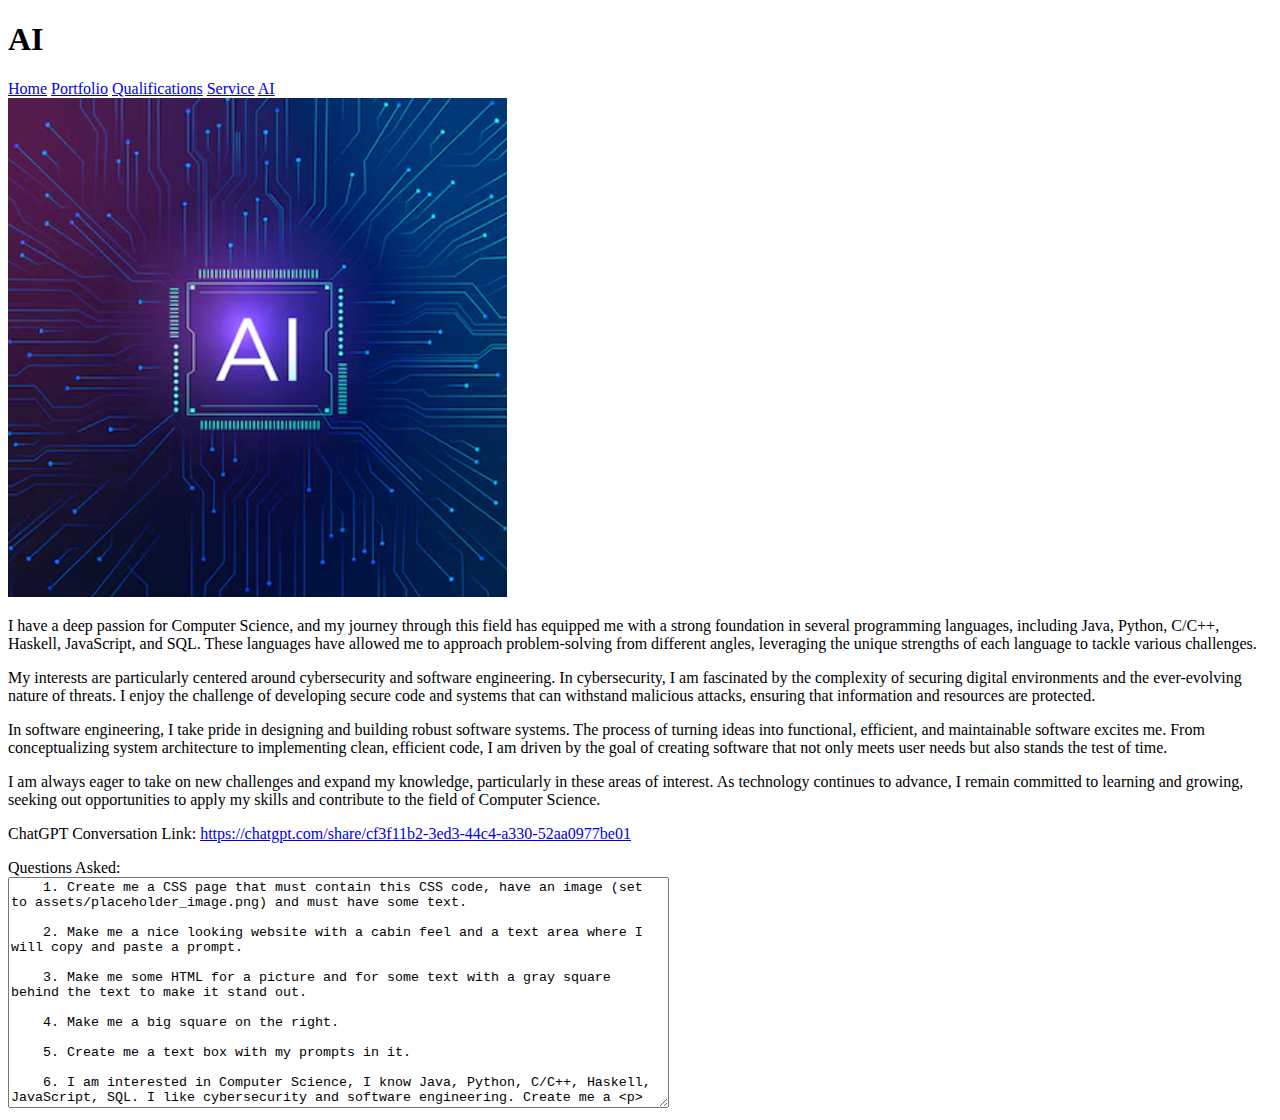
<file: no_html_1/ai.html>
<!-- <link rel="stylesheet" href="style_ai_1.css"> -->

<!DOCTYPE html>
<html lang="en">
<head>
    <meta charset="UTF-8">
    <meta name="viewport" content="width=device-width, initial-scale=1.0">
    <title>Kyle Moore's high quality website!</title>
</head>
<body>
    <header role="banner">
    </header>
    <h1>AI</h1>
    <div class="navbar">
        <a class="nav_button" href = "index.html">Home</a>
        <a class="nav_button" href = "portfolio.html">Portfolio</a>
        <a class="nav_button" href = "qualifications.html">Qualifications</a>
        <a class="nav_button" href = "service.html">Service</a>
        <a class="nav_button" href = "ai.html">AI</a>
    </div>
    <div class="container">
        <div class="image-text-container">
            <img src="assets/ai.png" alt="Descriptive Alt Text" class="image">
            <!-- <div class="text-overlay">
                <p>This is the text that stands out with a gray background.</p>
            </div> -->
        </div>
        <div class="right-square">
            <p>
                I have a deep passion for Computer Science, and my journey through this field has equipped me with a strong foundation in several programming languages, including Java, Python, C/C++, Haskell, JavaScript, and SQL. These languages have allowed me to approach problem-solving from different angles, leveraging the unique strengths of each language to tackle various challenges.
            </p>
            
            <p>
                My interests are particularly centered around cybersecurity and software engineering. In cybersecurity, I am fascinated by the complexity of securing digital environments and the ever-evolving nature of threats. I enjoy the challenge of developing secure code and systems that can withstand malicious attacks, ensuring that information and resources are protected.
            </p>
            
            <p>
                In software engineering, I take pride in designing and building robust software systems. The process of turning ideas into functional, efficient, and maintainable software excites me. From conceptualizing system architecture to implementing clean, efficient code, I am driven by the goal of creating software that not only meets user needs but also stands the test of time.
            </p>
            
            <p>
                I am always eager to take on new challenges and expand my knowledge, particularly in these areas of interest. As technology continues to advance, I remain committed to learning and growing, seeking out opportunities to apply my skills and contribute to the field of Computer Science.
            </p>

            <p>ChatGPT Conversation Link: <a href="https://chatgpt.com/share/cf3f11b2-3ed3-44c4-a330-52aa0977be01">https://chatgpt.com/share/cf3f11b2-3ed3-44c4-a330-52aa0977be01</a></p>
            
        </div>



        <div class="flex_section">
            <div class="title">Questions Asked:</div>
            <textarea rows="15" cols="80" readonly>
    1. Create me a CSS page that must contain this CSS code, have an image (set to assets/placeholder_image.png) and must have some text.
    
    2. Make me a nice looking website with a cabin feel and a text area where I will copy and paste a prompt.
    
    3. Make me some HTML for a picture and for some text with a gray square behind the text to make it stand out.
    
    4. Make me a big square on the right.
    
    5. Create me a text box with my prompts in it.
    
    6. I am interested in Computer Science, I know Java, Python, C/C++, Haskell, JavaScript, SQL. I like cybersecurity and software engineering. Create me a <p></p> talking about all of that.
    
    7. No create me a textbox, that contains what I have asked you to create, just the <p></p> please.
    
    8. No create me a textbox, that contains what I have asked you to create, just the <p></p> please.
    
    9. Make me a textbox, that contains what I have asked you to create, just the <p></p> please.
    
    10. No create me a textbox, that contains the questions that I have asked you, not what you generated, the questions themselves.
    
    11. Yes like that, but can you have all of them?
            </textarea>
        </div>

    </div>
</body>
</html>
</file>
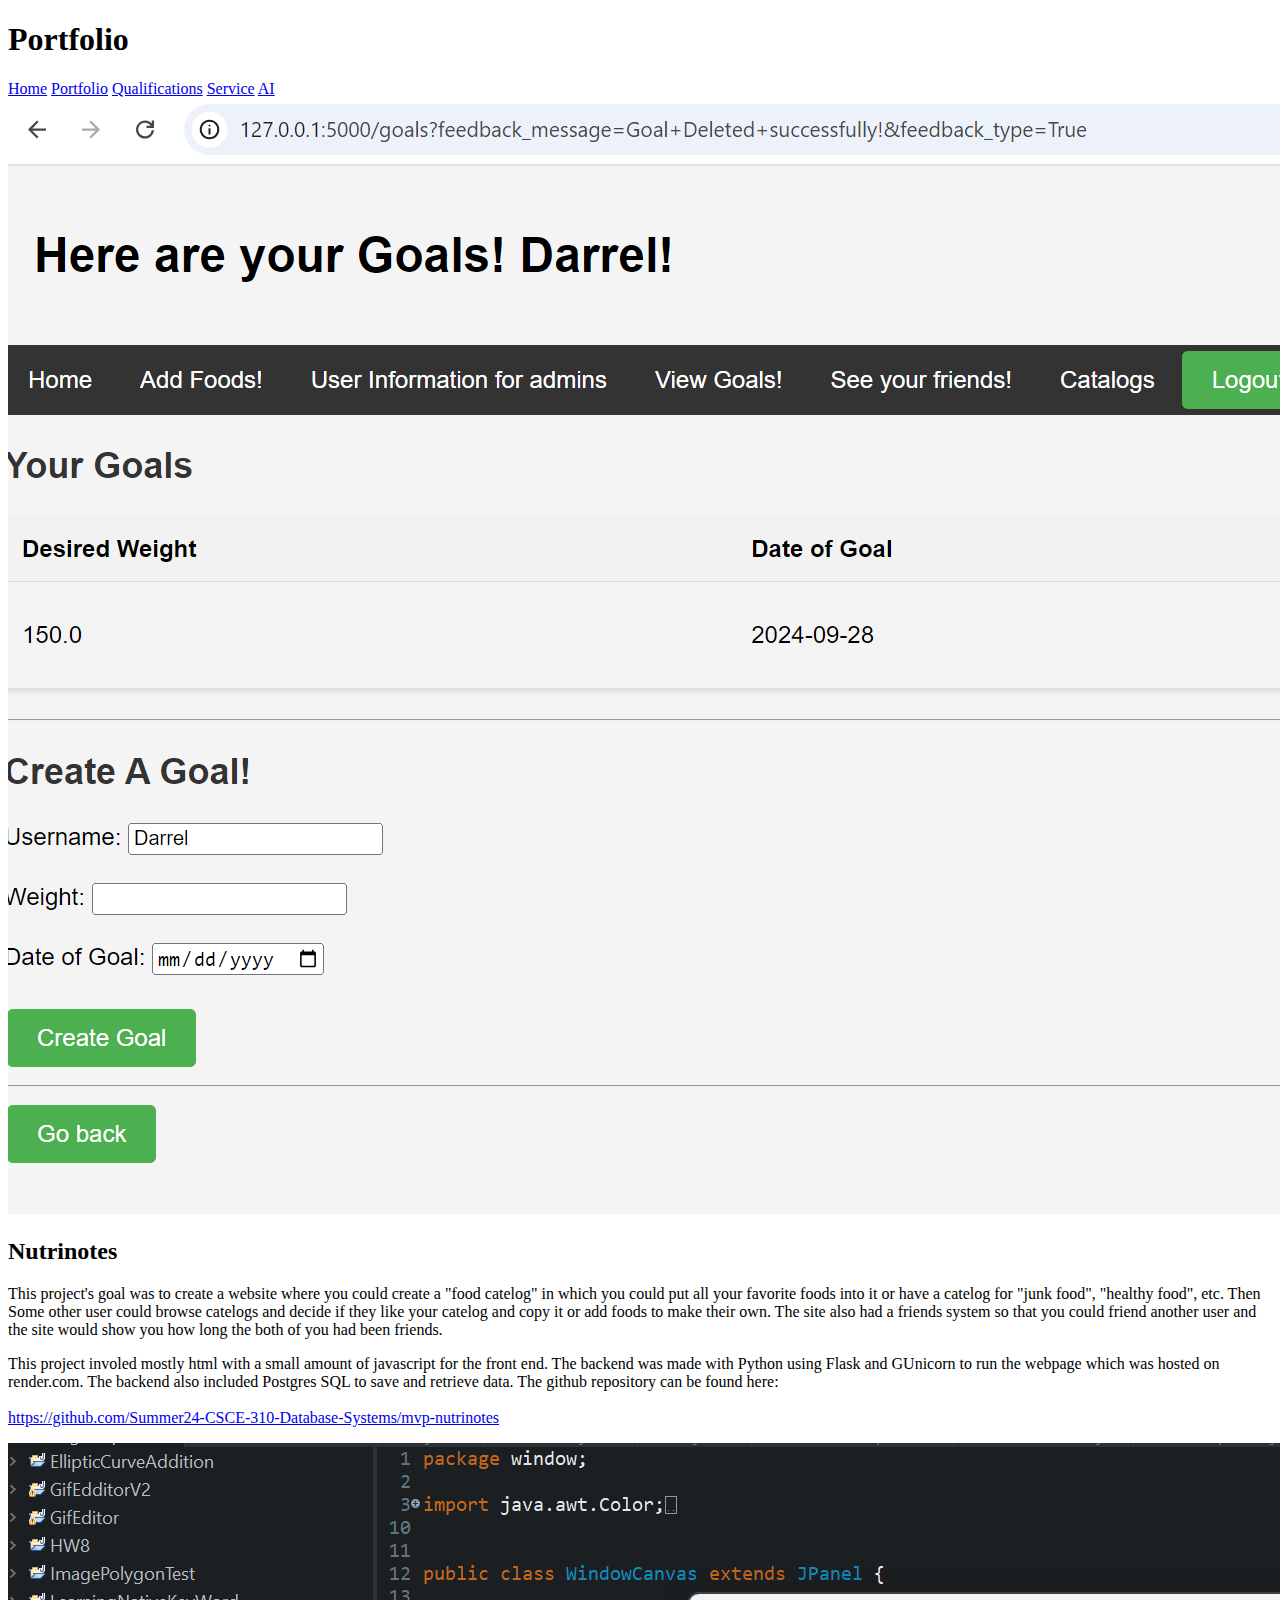
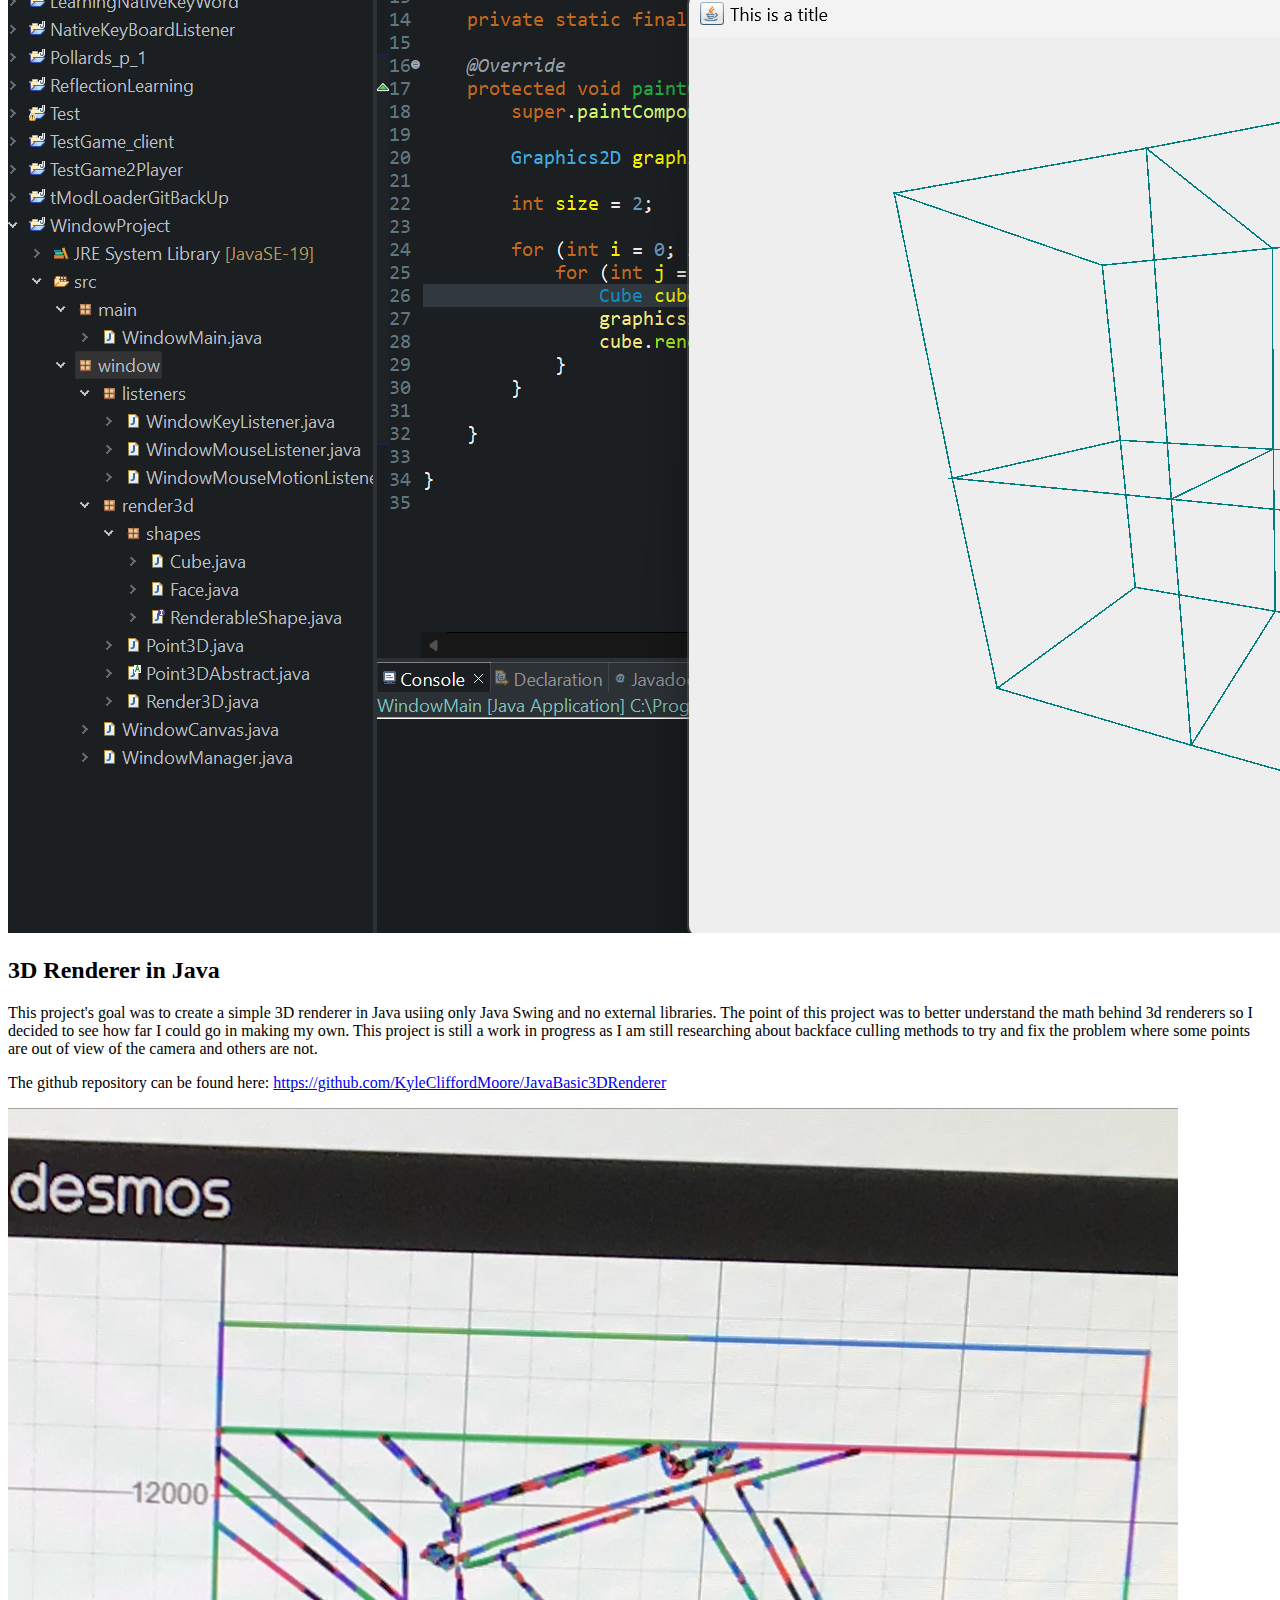
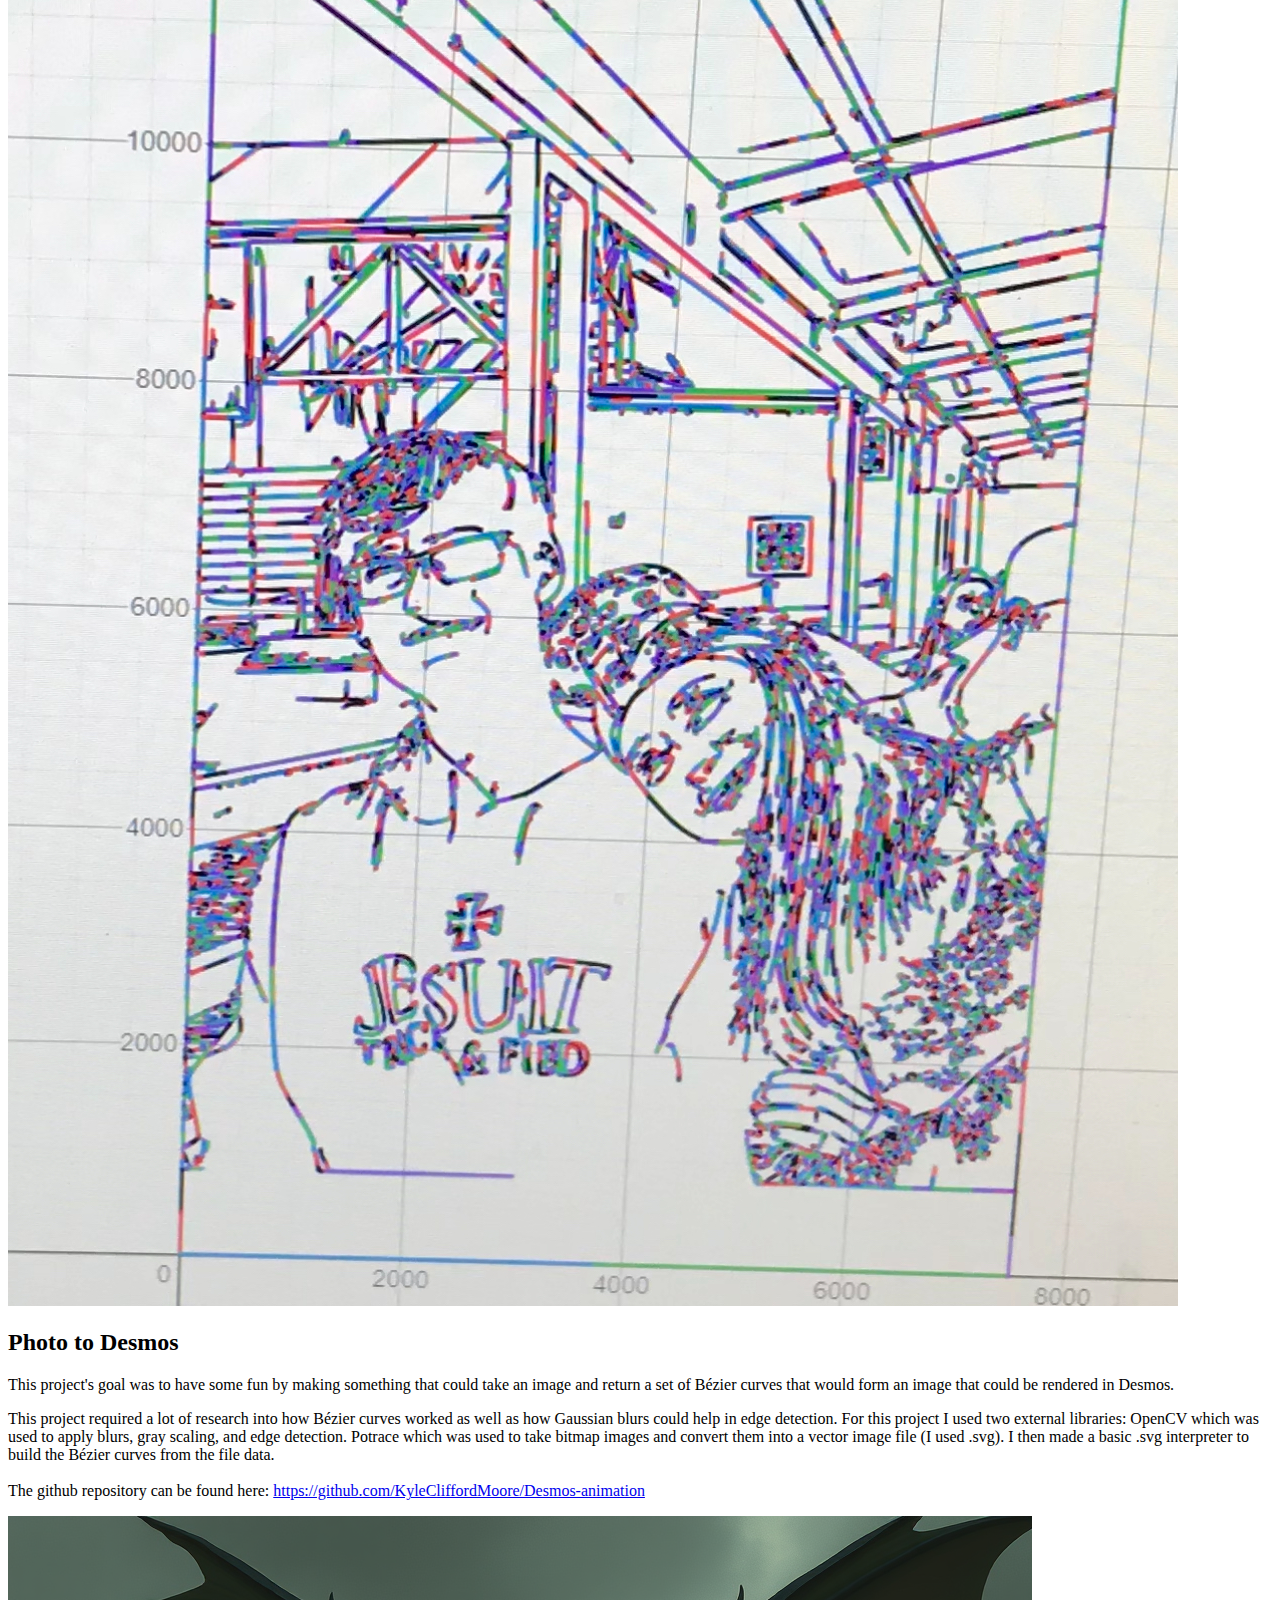
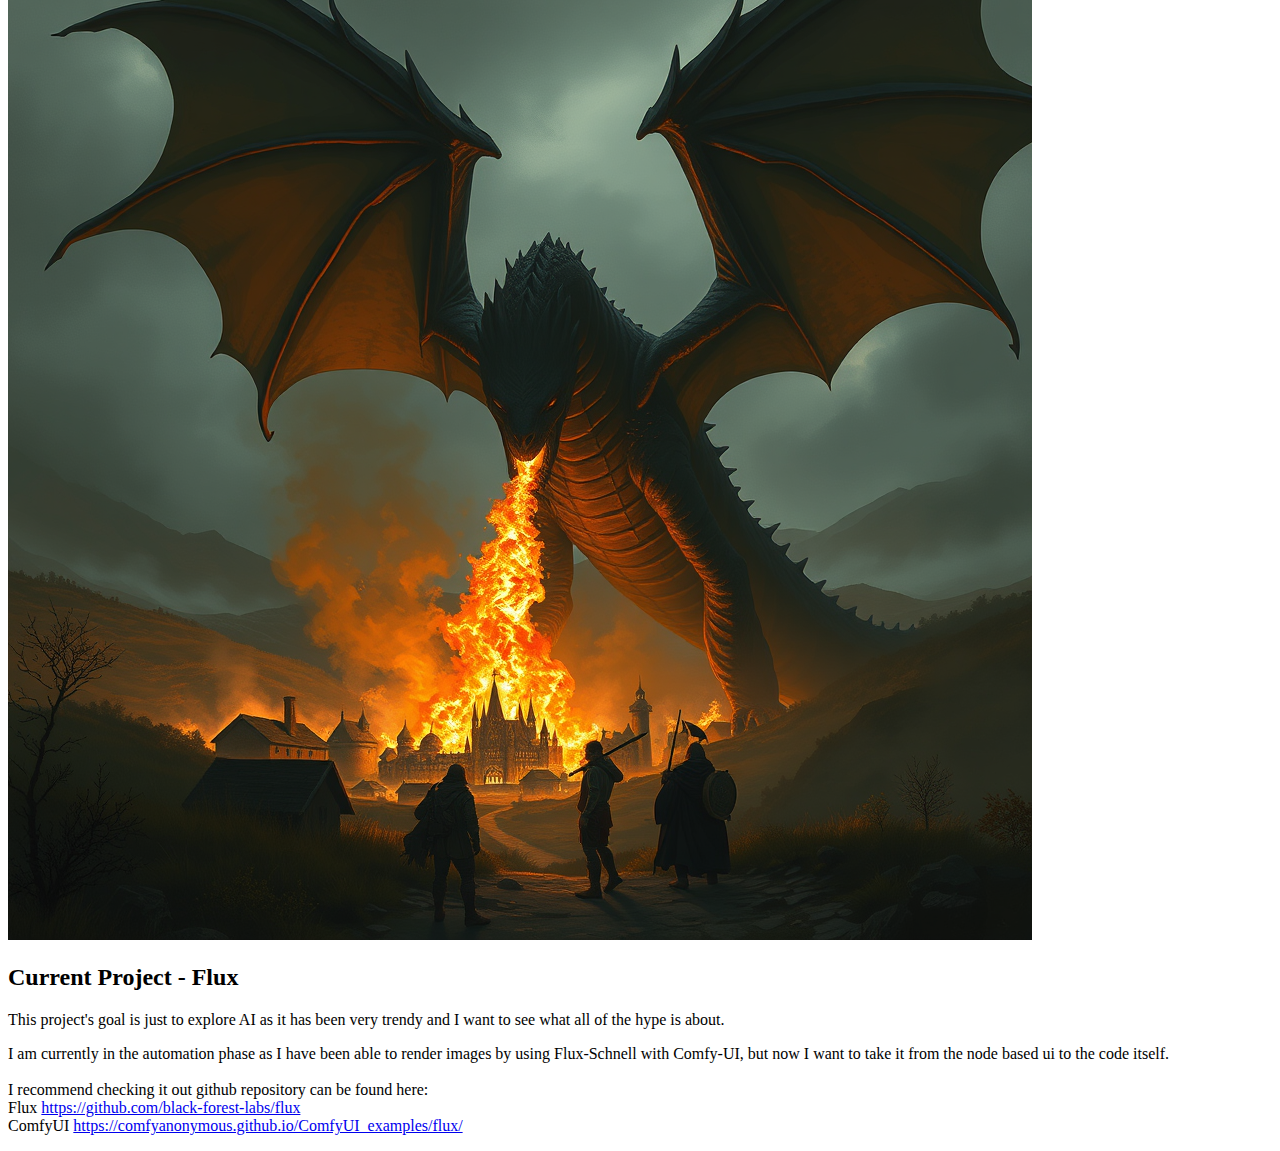
<file: no_html_1/portfolio.html>
<!-- <link rel="stylesheet" href="style_portfolio_1.css"> -->

<!DOCTYPE html>
<html lang="en">
<head>
    <meta charset="UTF-8">
    <meta name="viewport" content="width=device-width, initial-scale=1.0">
    <title>Kyle Moore's high quality website!</title>
</head>
<body>
    <header role="banner">
    </header>
    <h1>Portfolio</h1>
    <div class="navbar">
        <a class="nav_button" href = "index.html">Home</a>
        <a class="nav_button" href = "portfolio.html">Portfolio</a>
        <a class="nav_button" href = "qualifications.html">Qualifications</a>
        <a class="nav_button" href = "service.html">Service</a>
        <a class="nav_button" href = "ai.html">AI</a>
    </div>
    <div class="pro1">
        <img class="img1" src="assets/proj1.png">
        
        <div class="mysquare">
            <h2>Nutrinotes</h2>
            <p> 
                This project's goal was to create a website where you could create a "food catelog" in which you could put all your favorite foods into it or have a 
                catelog for "junk food", "healthy food", etc. Then Some other user could browse catelogs and decide if they like your catelog and copy it or add foods
                to make their own. The site also had a friends system so that you could friend another user and the site would show you how long the both of you had 
                been friends.
            </p>

            <p>
                This project involed mostly html with a small amount of javascript for the front end. The backend was made with Python using Flask and GUnicorn to 
                run the webpage which was hosted on render.com. The backend also included Postgres SQL to save and retrieve data. The github repository can be found 
                here: <br> <br>
                <a href="https://github.com/Summer24-CSCE-310-Database-Systems/mvp-nutrinotes">https://github.com/Summer24-CSCE-310-Database-Systems/mvp-nutrinotes</a>
            </p>
            
        </div>
    </div>
    <div class="pro1">
        <img class="img1" src="assets/Proj2.png">
        
        <div class="mysquare">
            <h2>3D Renderer in Java</h2>
            <p> 
                This project's goal was to create a simple 3D renderer in Java usiing only Java Swing and no external libraries. The point of this project was 
                to better understand the math behind 3d renderers so I decided to see how far I could go in making my own. This project is still a work in progress 
                as I am still researching about backface culling methods to try and fix the problem where some points are out of view of the camera and others are not.
            </p>

            <p>
                The github repository can be found here: 
                <a href="https://github.com/KyleCliffordMoore/JavaBasic3DRenderer">https://github.com/KyleCliffordMoore/JavaBasic3DRenderer</a>
            </p>
        </div>
    </div>
    <div class="pro1">
        <img class="img1" src="assets/Proj3.jpg">
        
        <div class="mysquare">
            <h2>Photo to Desmos</h2>
            <p> 
                This project's goal was to have some fun by making something that could take an image and return a set of Bézier curves that would form an image 
                that could be rendered in Desmos.
            </p>

            <p>

                This project required a lot of research into how Bézier curves worked as well as how Gaussian blurs could help in edge detection. For this project I 
                used two external libraries: OpenCV which was used to apply blurs, gray scaling, and edge detection. Potrace which was used to take bitmap images 
                and convert them into a vector image file (I used .svg). I then made a basic .svg interpreter to build the Bézier curves from the file data.

                <br><br>
                The github repository can be found here: 
                <a href="https://github.com/KyleCliffordMoore/Desmos-animation">https://github.com/KyleCliffordMoore/Desmos-animation</a>
            </p>
        </div>
    </div>
    <div class="pro1">
        <img class="img1" src="assets/Proj4.png">
        
        <div class="mysquare">
            <h2>Current Project - Flux</h2>
            <p> 
                This project's goal is just to explore AI as it has been very trendy and I want to see what all of the hype is about.
            </p>

            <p>
                I am currently in the automation phase as I have been able to render images by using Flux-Schnell with Comfy-UI, but now I want to take it from 
                the node based ui to the code itself.

                <br><br>
                I recommend checking it out github repository can be found here:
                <br> Flux 
                <a href="https://github.com/black-forest-labs/flux">https://github.com/black-forest-labs/flux</a>
                <br> ComfyUI
                <a href="https://comfyanonymous.github.io/ComfyUI_examples/flux/">https://comfyanonymous.github.io/ComfyUI_examples/flux/</a>
        </div>
    </div>
</body>
</html>
</file>
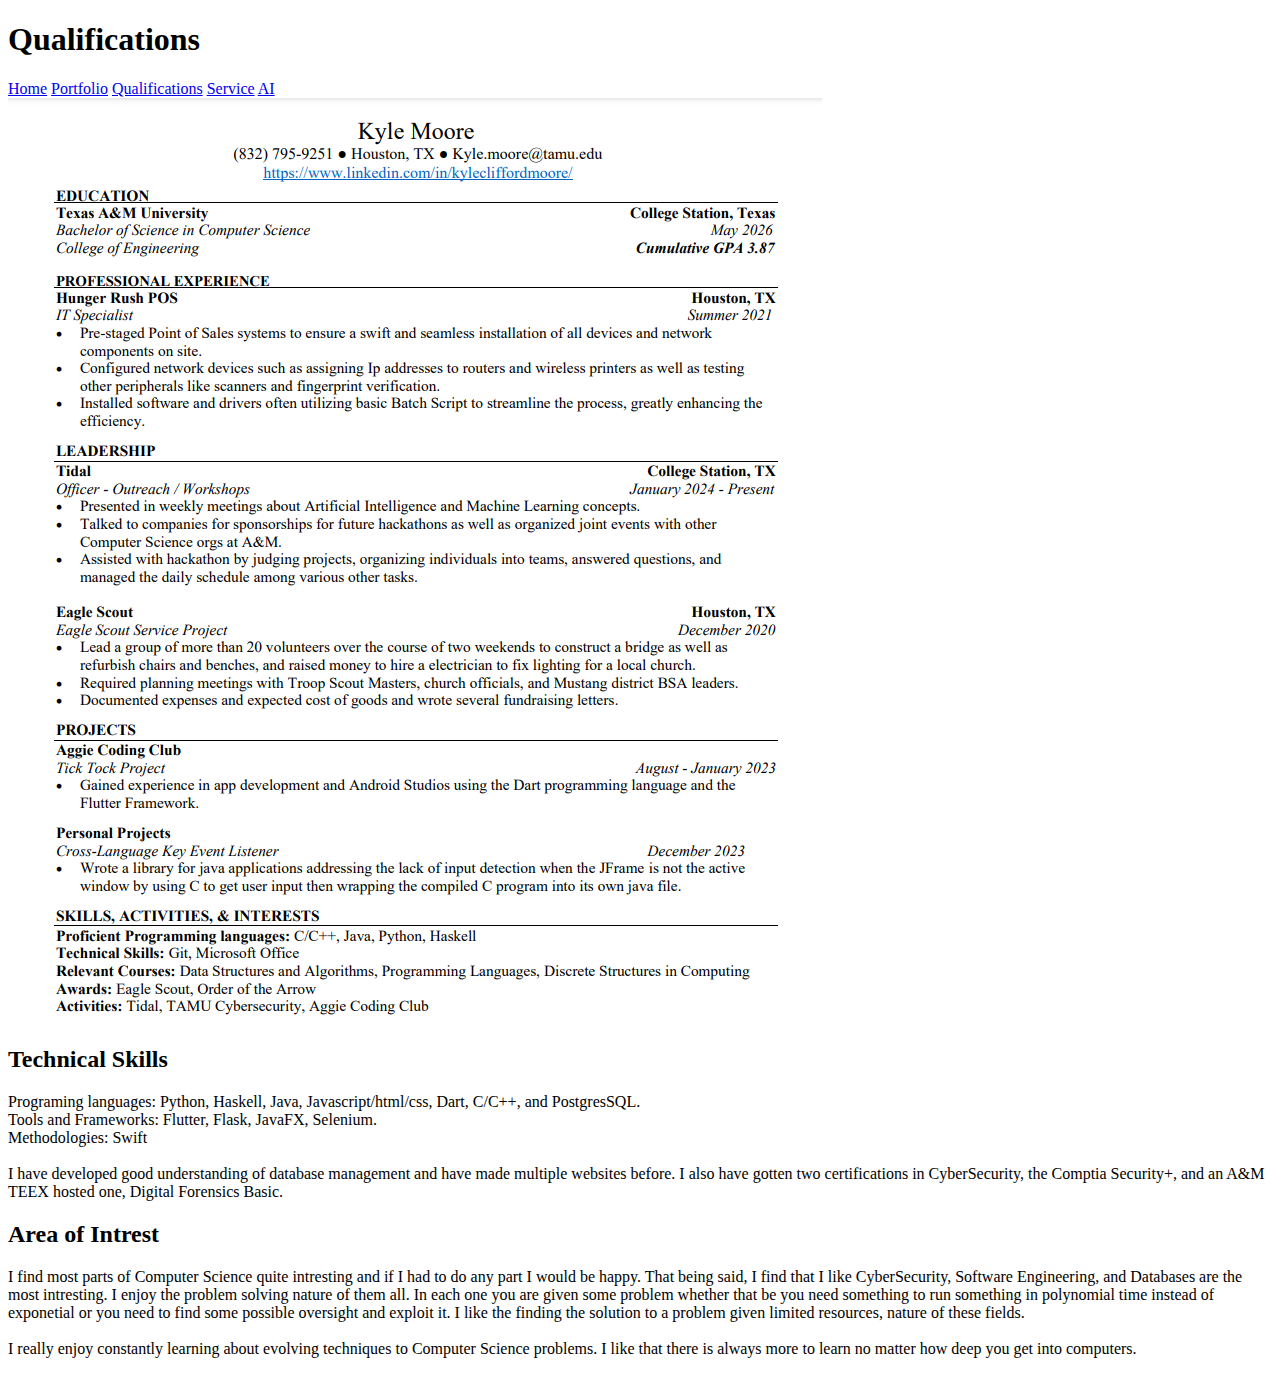
<file: no_html_1/qualifications.html>
<!-- <link rel="stylesheet" href="style_qualifications_1.css"> -->

<!DOCTYPE html>
<html lang="en">
<head>
    <meta charset="UTF-8">
    <meta name="viewport" content="width=device-width, initial-scale=1.0">
    <title>Kyle Moore's high quality website!</title>
</head>
<body>
    <header role="banner">
    </header>
    <h1>Qualifications</h1>
    <div class="navbar">
        <a class="nav_button" href = "index.html">Home</a>
        <a class="nav_button" href = "portfolio.html">Portfolio</a>
        <a class="nav_button" href = "qualifications.html">Qualifications</a>
        <a class="nav_button" href = "service.html">Service</a>
        <a class="nav_button" href = "ai.html">AI</a>
    </div>

    <div class="mysquare">
        <img src="assets/resume.png">
        <div class="content_section">
            <h2>Technical Skills</h2>
            <p>
                Programing languages: Python, Haskell, Java, Javascript/html/css, Dart, C/C++, and PostgresSQL.
                <br>
                Tools and Frameworks: Flutter, Flask, JavaFX, Selenium.
                <br>
                Methodologies: Swift
                <br><br>
                I have developed good understanding of database management and have made multiple websites before. I also have gotten two certifications in 
                CyberSecurity, the Comptia Security+, and an A&M TEEX hosted one, Digital Forensics Basic.

            </p>
            <div class="content_section">
                <h2>Area of Intrest</h2>
                <p>
                        I find most parts of Computer Science quite intresting and if I had to do any part I would be happy. 
                    That being said, I find that I like CyberSecurity, Software Engineering, and Databases are the most intresting. I enjoy the problem solving 
                    nature of them all. In each one you are given some problem whether that be you need something to run something in polynomial time instead of 
                    exponetial or you need to find some possible oversight and exploit it. I like the finding the solution to a problem given limited resources, 
                    nature of these fields.
                    <br>
                    <br>
                    I really enjoy constantly learning about evolving techniques to Computer Science problems. I like that there is always more to learn 
                    no matter how deep you get into computers.
                </p>
            </div>
        </div>

    </div>
</body>
</html>
</file>
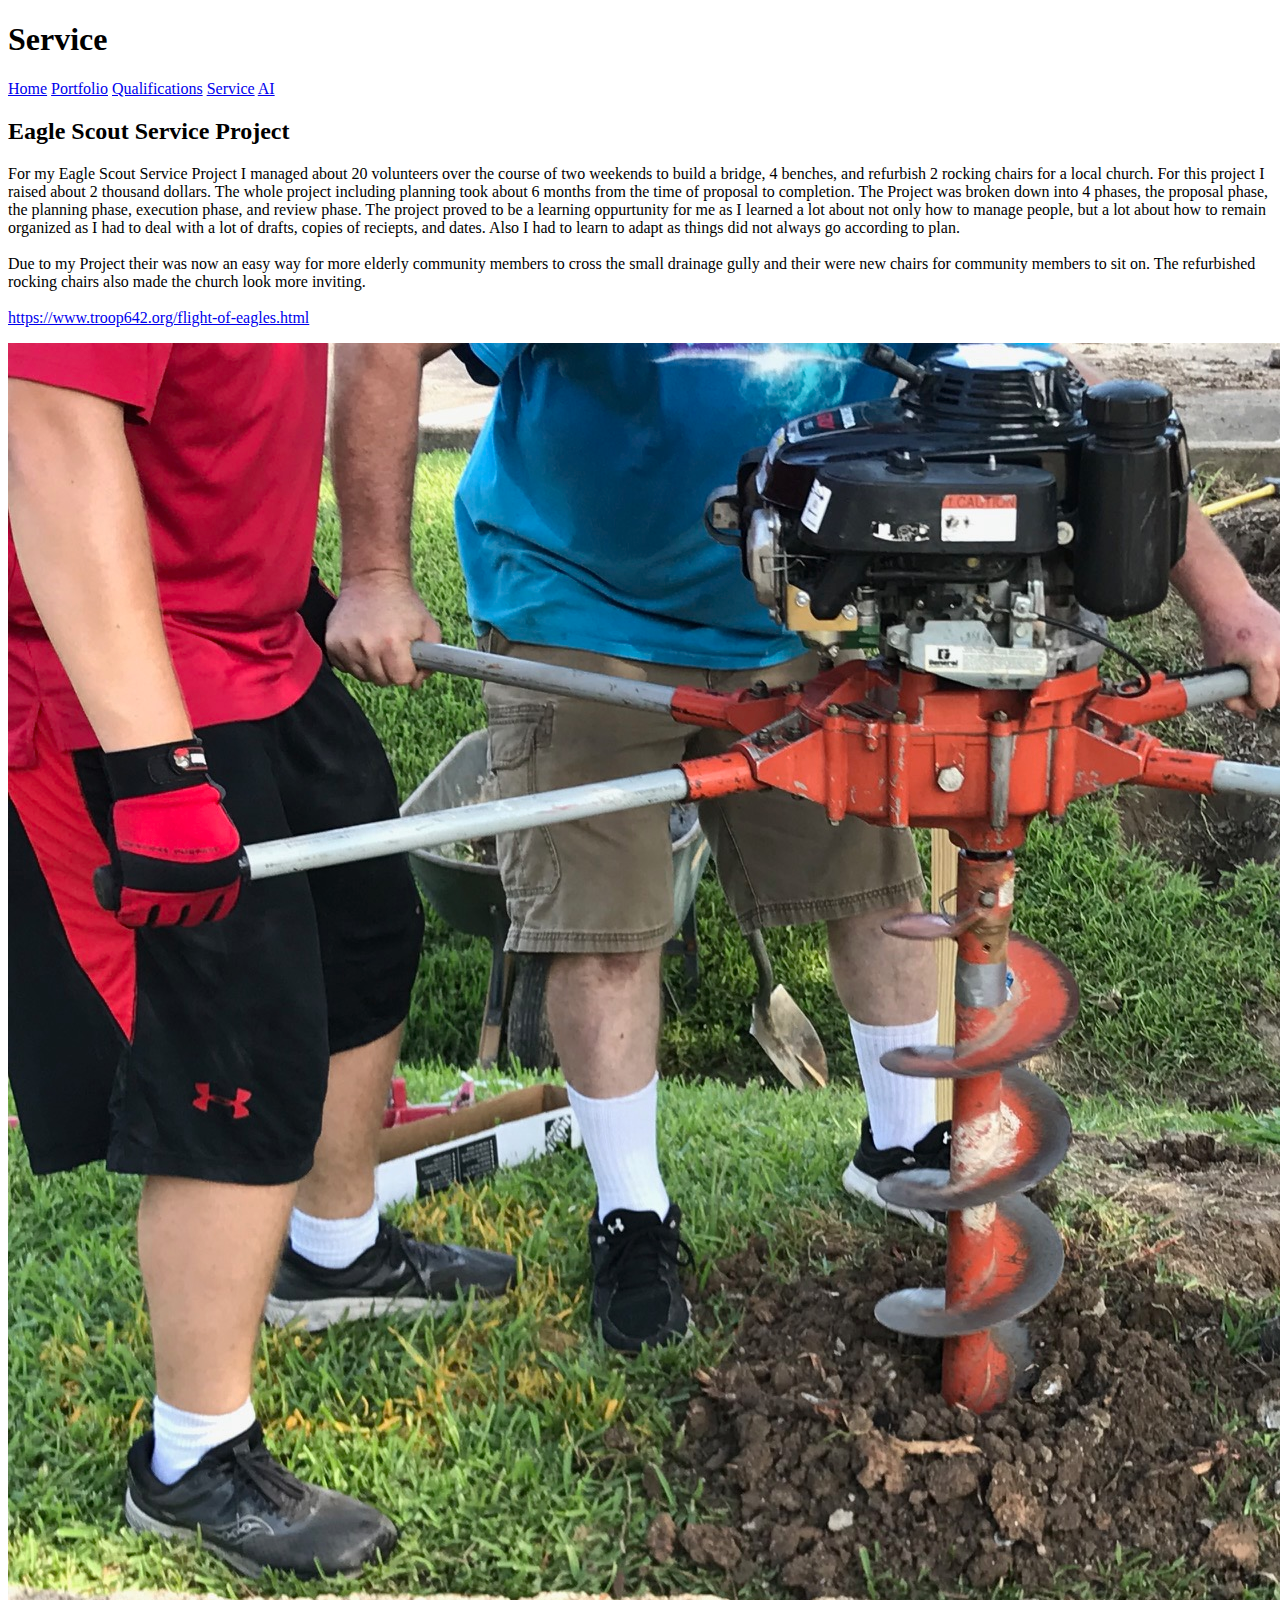
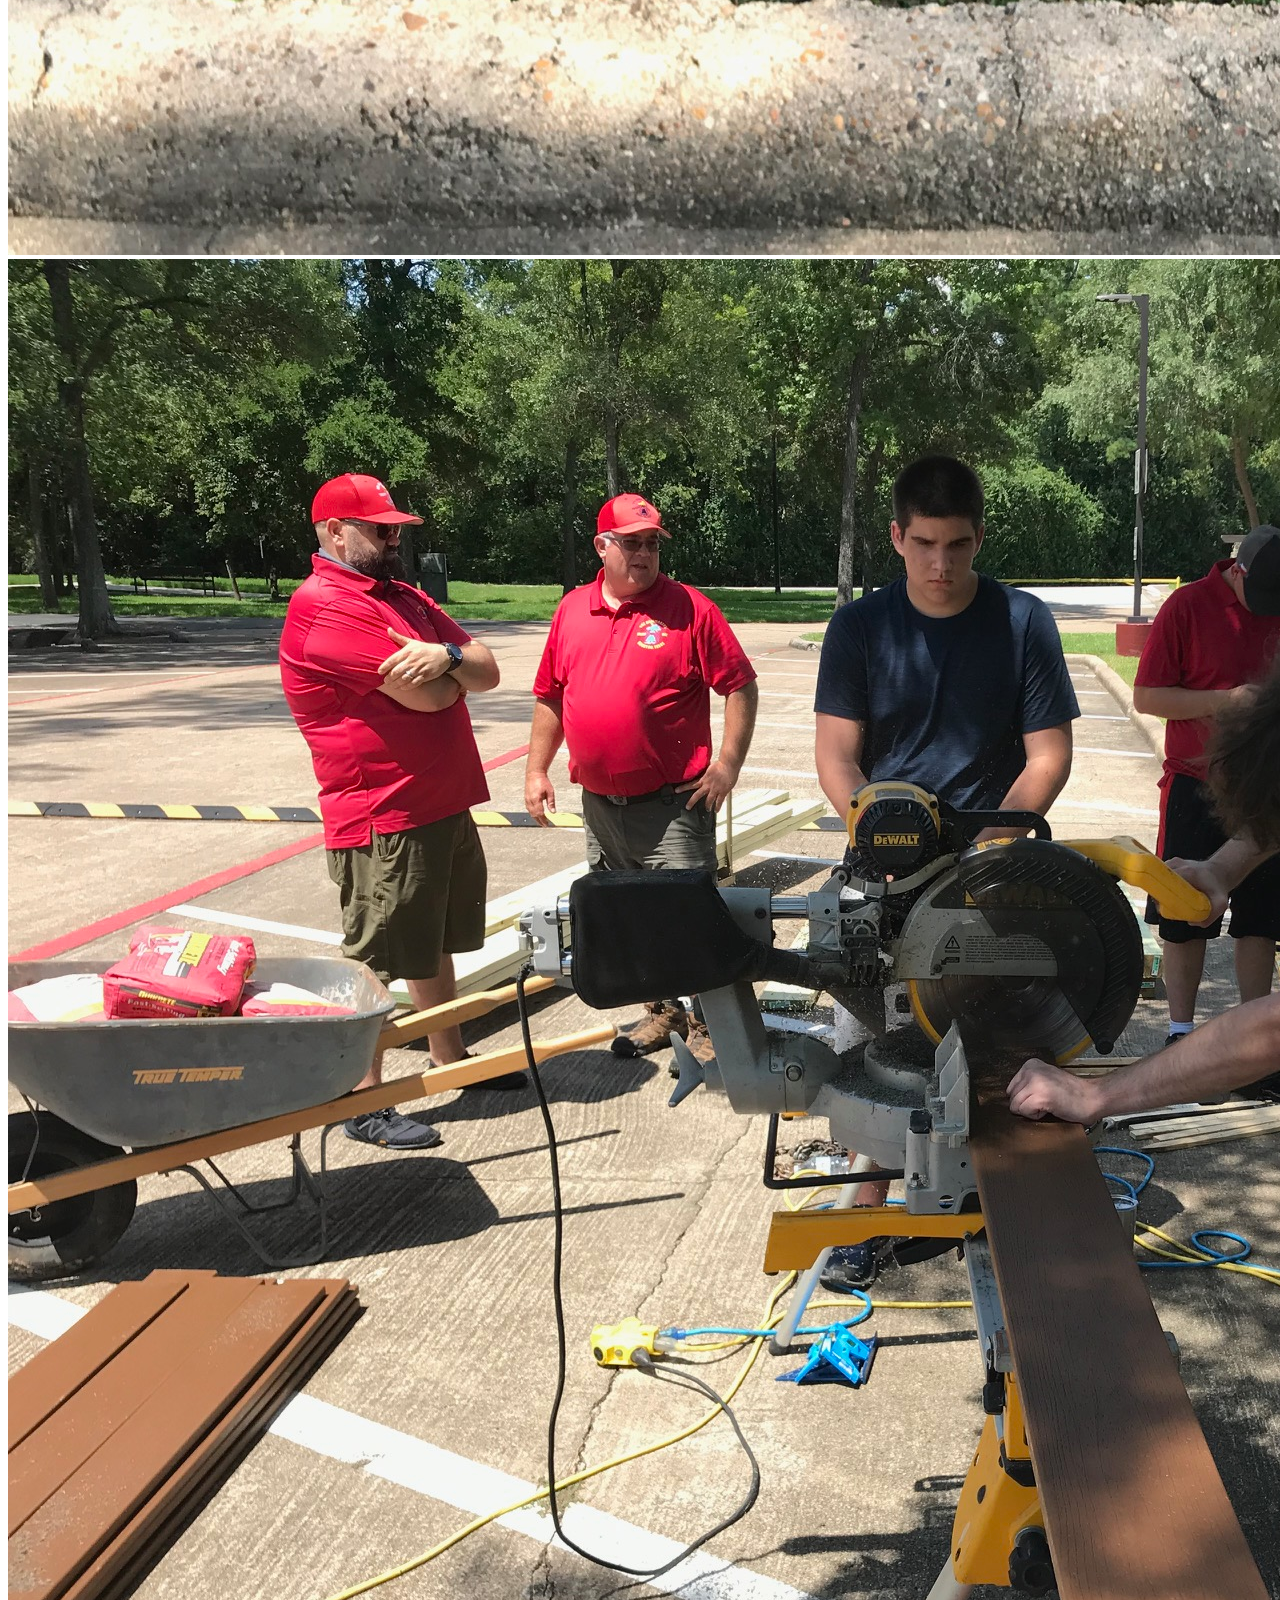
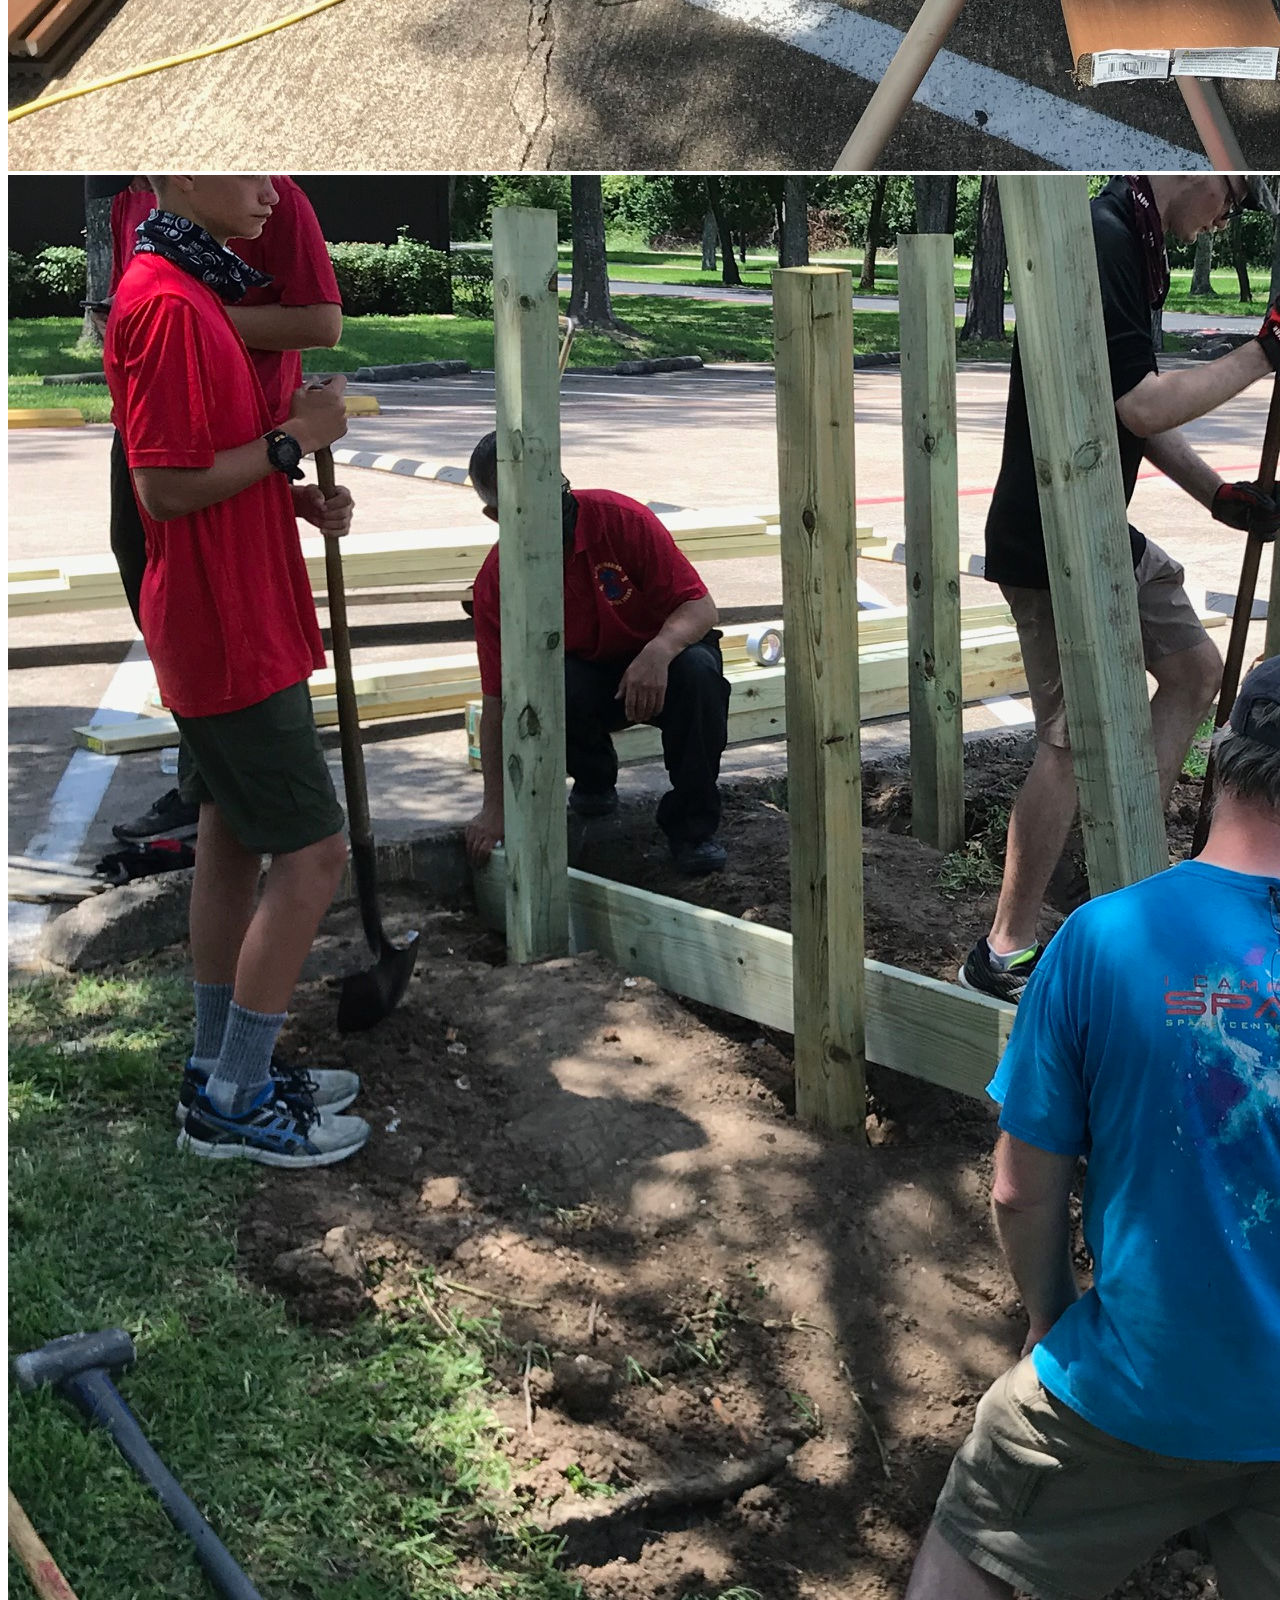
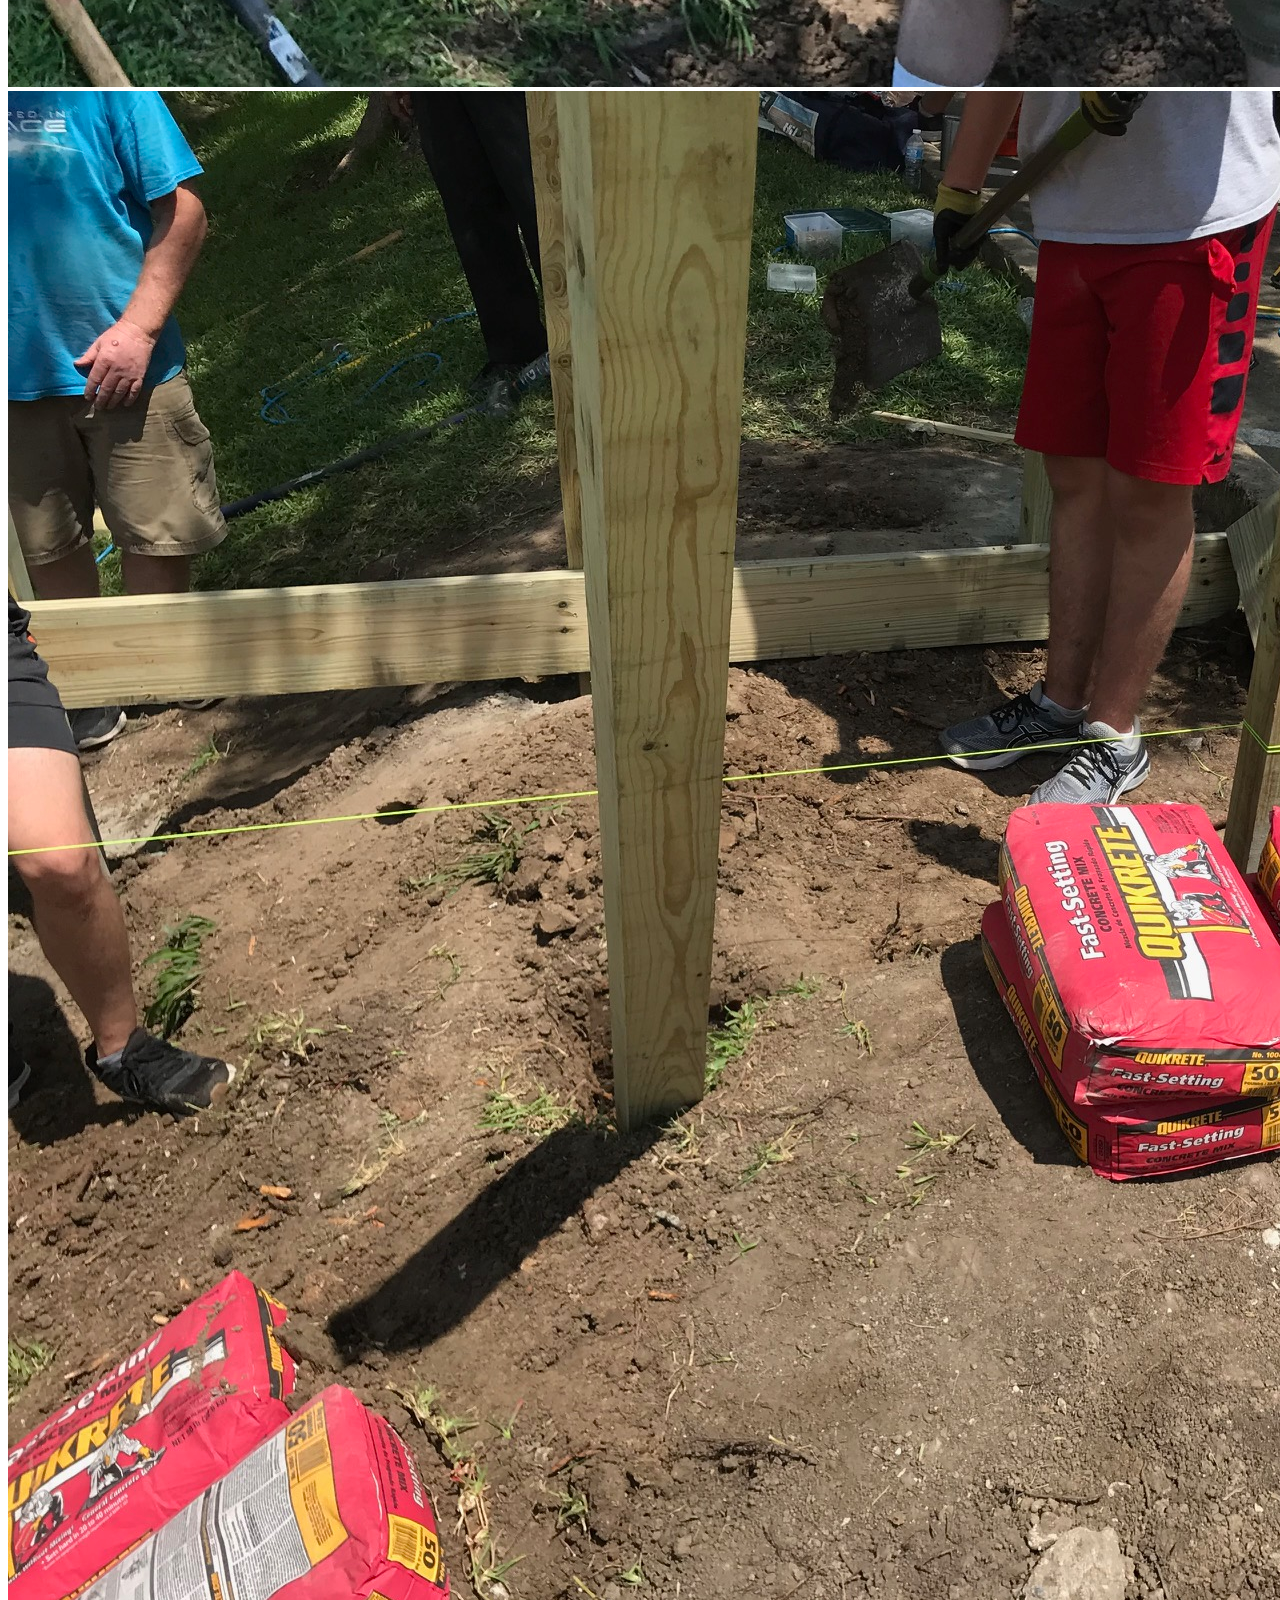
<file: no_html_1/service.html>
<!-- <link rel="stylesheet" href="style_service_1.css"> -->

<!DOCTYPE html>
<html lang="en">
<head>
    <meta charset="UTF-8">
    <meta name="viewport" content="width=device-width, initial-scale=1.0">
    <title>Kyle Moore's high quality website!</title>
</head>
<body>
    <header role="banner">
    </header>
    <h1>Service</h1>
    <div class="navbar">
        <a class="nav_button" href = "index.html">Home</a>
        <a class="nav_button" href = "portfolio.html">Portfolio</a>
        <a class="nav_button" href = "qualifications.html">Qualifications</a>
        <a class="nav_button" href = "service.html">Service</a>
        <a class="nav_button" href = "ai.html">AI</a>
    </div>
    <div class="mysquare">

        <div class="content_section">
            <h2>Eagle Scout Service Project</h2>
            <p>
                For my Eagle Scout Service Project I managed about 20 volunteers over the course of two weekends to build a bridge, 4 benches, and refurbish 
                2 rocking chairs for a local church. For this project I raised about 2 thousand dollars. The whole project including planning took about 6 months 
                from the time of proposal to completion. The Project was broken down into 4 phases, the proposal phase, the planning phase, execution phase, 
                and review phase. The project proved to be a learning oppurtunity for me as I learned a lot about not only how to manage people, but a lot about 
                how to remain organized as I had to deal with a lot of drafts, copies of reciepts, and dates. Also I had to learn to adapt as things did not 
                always go according to plan.
                <br>
                <br>Due to my Project their was now an easy way for more elderly community members to cross the small drainage gully and their were new chairs for 
                community members to sit on. The refurbished rocking chairs also made the church look more inviting.

                <br><br><a href="https://www.troop642.org/flight-of-eagles.html">https://www.troop642.org/flight-of-eagles.html</a><br>
            </p>
        </div>
    </div>
    <img src="assets/IMG_0944.jpg">
    <img src="assets/IMG_0953.jpg">
    <img src="assets/IMG_0954.jpg">
    <img src="assets/IMG_0967.jpg">
</body>
</html>
</file>
<file: style_home_2.css>
.navbar {
    position: absolute;
    background-color: rgba(49, 0, 243, 0.2);
    height:5vh;
    margin-top: -20vh;
}

.navbar a {
    position: relative;
    display: inline-block;
    color: white;
    text-align: center;
    padding: 1.25vh 1vw; 
    text-decoration: none;
    font-size: 2.3vh; 
    align-content: end;
}

.navbar a:hover {
    background-color: rgba(49, 0, 243, 0.5);
    cursor: pointer;
}

body {
    background: url("assets/home_page_image.png");
    background-size: cover;
}

.mysquare {
    position: relative;
    display: flex;

    background-color: rgba(255, 255, 255, 0.65);

    font-size: 1.25em;
    height: 77vh;
    /* margin-top: -80vh;    */
    margin-bottom: 15;
}

.mysquare p:first-of-type {
    position: absolute;
    margin-left: 35vw;
    margin-top: 10vh;
    color: rgb(52, 2, 249);
}

.mysquare p:nth-last-of-type(2) {
    position: absolute;
    margin-left: 35vw;
    margin-top: 28vh;
    color: rgb(52, 2, 249);
}

.mysquare p:nth-last-of-type(3) {
    position: absolute;
    margin-left: 35vw;
    margin-top: 49vh;
    color: rgb(52, 2, 249);
}

p {
    position: absolute;
    margin-left: 35vw;
    margin-top: 55vh;
    color: rgb(52, 2, 249);
}


.mysquare img {
    /* position: absolute; */
    margin-top: 15px;
    margin-bottom: 15px;
    margin-left: 15px;
    margin-right: 15px;
    height: 60vh;
    width: 30vw;
}

/* Dont show the 2nd one */
.mysquare img:nth-of-type(1) {
    position: absolute;
    margin-top: -5vh;
    height: 0;
    width: 0;
}

h2 {
    position: absolute;
    margin-left: 35vw;
    color: #1740f4;
}

header {
    height: 90vh;
    /* padding: 20px 0 70px 0; */
    object-fit: cover;
    background: url(assets/IMG_0398.jpg);
    background-size: cover;
    
    /* filter: blur(6px); */
    background-attachment: fixed fixed;
    border-bottom: 15px solid #1740f4;
}

h1 {
    
    position: absolute;
    top: 1vh;
    height: 55vh;
    width: 66vw;
    font-family: cursive;
    font-size: 10em;
    /* margin-top: 3.5%; */
    margin-left: 15%;
    color: rgb(255, 255, 255, .5);
    font-weight: normal;
    text-align: right;
    /* background-image: url("assets/hello-shine.gif"); */
    /* background-size: contain; */
}
</file>
<file: style_portfolio_2.css>
.navbar {
    position: absolute;
    background-color: rgba(49, 0, 243, 0.2);
    height:5vh;
    margin-top: 0vh;
}

.navbar a {
    position: relative;
    display: inline-block;
    color: white;
    text-align: center;
    padding: 1.25vh 1vw; 
    text-decoration: none;
    font-size: 2.3vh; 
    align-content: end;
}

.navbar a:hover {
    background-color: rgba(49, 0, 243, 0.5);
    cursor: pointer;
}

body {
    background: url("assets/home_page_image.png");
    background-size: cover;
}

.pro1 {
    background: rgba(0,0,0,0.4);
    border-radius: 8px;
    margin: 20px auto;
    max-width: 50vw;
    padding: 20px;
    display: flex;
    flex-wrap: wrap;
    align-items: center;
    gap: 20px;
}

.img1 {
    max-width: 13vw;
    border-radius: 20px;
}

.mysquare {
    border-radius: 8px;
    max-width: calc(50% - 20px); /* Adjust width to fit 2 items per row */
    box-sizing: border-box;
    color: whitesmoke;
}

.mysquare h2 {
    font-size: 1.5em;
    margin-bottom: 5px;
}

.mysquare p {
    line-height: 1.5;
    color: whitesmoke;
}

.mysquare a {
    color: whitesmoke;
    text-decoration: none;
    text-decoration: underline;
}

.mysquare a:hover {
    text-decoration: underline;
}

header {
    height: 10vh;
    /* padding: 20px 0 70px 0; */
    
    /* filter: blur(6px); */
    background-attachment: fixed fixed;
    border-bottom: 15px solid #1740f4;
}

h1 {
    
    position: absolute;
    top: -11vh;
    height: 20vh;
    width: 20vw;
    font-family: cursive;
    font-size: 7em;
    /* margin-top: 3.5%; */
    /* margin-left: 15%; */
    color: rgba(47, 67, 75, 0.5);
    font-weight: normal;
    text-align: right;
    /* background-image: url("assets/hello-shine.gif"); */
    /* background-size: contain; */
}
</file>
<file: style_qualifications_2.css>
.navbar {
    position: absolute;
    background-color: rgba(49, 0, 243, 0.2);
    height:5vh;
    margin-top: 0vh;
}

.navbar a {
    position: relative;
    display: inline-block;
    color: white;
    text-align: center;
    padding: 1.25vh 1vw; 
    text-decoration: none;
    font-size: 2.3vh; 
    align-content: end;
}

.navbar a:hover {
    background-color: rgba(49, 0, 243, 0.5);
    cursor: pointer;
}

body {
    background: url("assets/home_page_image.png");
    background-size: cover;
}


header {
    height: 10vh;
    /* padding: 20px 0 70px 0; */
    
    /* filter: blur(6px); */
    background-attachment: fixed fixed;
    border-bottom: 15px solid #1740f4;
}

h1 {
    
    position: absolute;
    top: -11vh;
    height: 20vh;
    width: 20vw;
    font-family: cursive;
    font-size: 7em;
    /* margin-top: 3.5%; */
    /* margin-left: 15%; */
    color: rgba(47, 67, 75, 0.5);
    font-weight: normal;
    text-align: right;
    /* background-image: url("assets/hello-shine.gif"); */
    /* background-size: contain; */
} 


body .mysquare img {
    position: absolute;

    margin-left: 50vw;
    margin-top: 2vh;
}

body .mysquare {
    position: relative;
    display: flex;

    background-color: rgba(0, 0, 0, 0.45);

    height: 79vh;
    width: 45vw;
    margin-top: 8vh;
    margin-left: 3vw;  
}


body .mysquare .content_section p {
    position: relative;
    display: flexbox;
    color: whitesmoke;
    margin-left: 2vw;
    margin-right: 3vw;
    /* font-size: 2em; */
}

body .mysquare .content_section h2 {
    color: rgb(0, 0, 0);
    margin-left: 2vw;
    font-size: 2em;
    color: lightyellow;
}

a {
    color: whitesmoke;
}
</file>
<file: style_service_2.css>
.navbar {
    position: absolute;
    background-color: rgba(49, 0, 243, 0.2);
    height:5vh;
    margin-top: 0vh;
}

.navbar a {
    position: relative;
    display: inline-block;
    color: white;
    text-align: center;
    padding: 1.25vh 1vw; 
    text-decoration: none;
    font-size: 2.3vh; 
    align-content: end;
}

.navbar a:hover {
    background-color: rgba(49, 0, 243, 0.5);
    cursor: pointer;
}

body {
    background: url("assets/home_page_image.png");
    background-size: cover;
}


header {
    height: 10vh;
    /* padding: 20px 0 70px 0; */
    
    /* filter: blur(6px); */
    background-attachment: fixed fixed;
    border-bottom: 15px solid #1740f4;
}

h1 {
    
    position: absolute;
    top: -11vh;
    height: 20vh;
    width: 20vw;
    font-family: cursive;
    font-size: 7em;
    /* margin-top: 3.5%; */
    /* margin-left: 15%; */
    color: rgba(47, 67, 75, 0.5);
    font-weight: normal;
    text-align: right;
    /* background-image: url("assets/hello-shine.gif"); */
    /* background-size: contain; */
} 

body .mysquare {
    position: absolute;
    display: flex;
    margin-top: 38vh;
    margin-bottom: 1vh;

    background-color: rgba(0, 0, 0, .45);
}

body .mysquare p {
    margin-left: 2vw;
    margin-right: 2vw;
    color: whitesmoke;
}

body .mysquare h2 {
    margin-left: 2vw;
    color: lightyellow;
} 

body img {
    margin-top: 8vh;
    width: 24vw;
    height: 24vh;
}

a {
    color: whitesmoke;
}
</file>
<file: style_ai_2.css>
/* Global reset */
* {
    margin: 0;
    padding: 0;
    box-sizing: border-box;
}

/* Body styling with background image */
body {
    font-family: 'Arial', sans-serif;
    background: url("assets/home_page_image.png") no-repeat center center fixed;
    background-size: cover;
    color: #333;
    line-height: 1.6;
    backdrop-filter: blur(5px); /* Adds a slight blur effect */
}

/* Styling for the header and title */
h1 {
    text-align: center;
    margin-top: 20px;
    font-size: 3rem;
    color: white;
    font-weight: 700;
    letter-spacing: 1.5px;
    text-shadow: 2px 2px 5px rgba(0, 0, 0, 0.7); /* Add shadow to make the text pop */
}

/* Navbar styling */
.navbar {
    display: flex;
    justify-content: center;
    background-color: rgba(44, 62, 80, 0.9); /* Dark transparent navbar */
    padding: 10px 0;
    box-shadow: 0 4px 8px rgba(0, 0, 0, 0.2);
}

.navbar .nav_button {
    margin: 0 15px;
    padding: 10px 20px;
    color: white;
    text-decoration: none;
    font-size: 1.2rem;
    border-radius: 5px;
    transition: background-color 0.3s ease;
}

.navbar .nav_button:hover {
    background-color: #1a73e8;
}

/* Container for main content */
.container {
    max-width: 1000px;
    margin: 40px auto;
    padding: 20px;
    background-color: rgba(255, 255, 255, 0.9); /* Semi-transparent white */
    border-radius: 8px;
    box-shadow: 0 4px 8px rgba(0, 0, 0, 0.1);
}

/* Flex section for the image and text */
.image-text-container {
    display: flex;
    justify-content: space-between;
    align-items: center;
    margin-bottom: 30px;
}

/* Image styling */
.image {
    max-width: 45%;
    border-radius: 8px;
    box-shadow: 0 4px 8px rgba(0, 0, 0, 0.1);
}

/* Text styling */
.right-square {
    max-width: 50%;
    background-color: rgba(244, 244, 244, 0.9); /* Slight transparency */
    padding: 20px;
    border-radius: 8px;
    font-size: 1.1rem;
    color: #2c3e50;
    box-shadow: 0 4px 8px rgba(0, 0, 0, 0.1);
}

.right-square p {
    margin-bottom: 20px;
}

/* Flex section for the conversation box */
.flex_section {
    display: flex;
    flex-direction: column;
    margin-top: 40px;
}

.flex_section .title {
    font-size: 1.5rem;
    font-weight: 700;
    margin-bottom: 10px;
    color: #2c3e50;
}

/* Styling for the textarea */
textarea {
    width: 100%;
    padding: 15px;
    border-radius: 8px;
    border: 1px solid #ddd;
    font-size: 1rem;
    font-family: monospace;
    color: #555;
    background-color: rgba(248, 248, 248, 0.9);
    resize: none;
}

/* Responsive design */
@media (max-width: 768px) {
    .image-text-container {
        flex-direction: column;
    }

    .image, .right-square {
        max-width: 100%;
    }

    .navbar .nav_button {
        margin: 5px;
        padding: 8px 15px;
        font-size: 1rem;
    }
}
</file>
